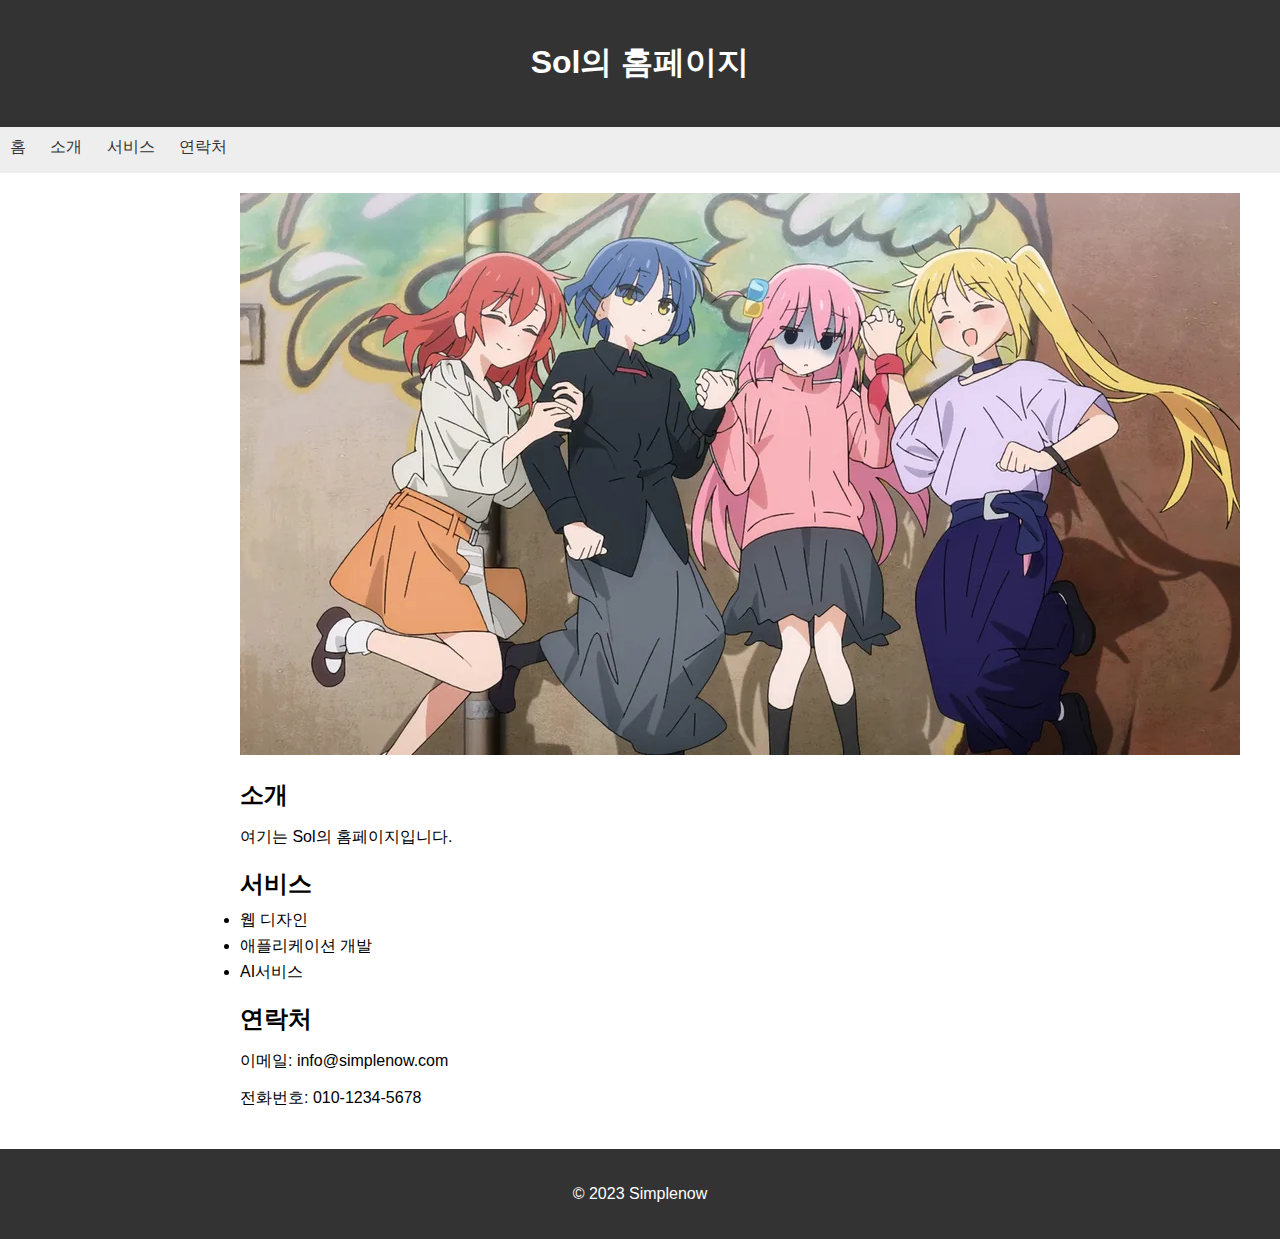
<file: homepage.html>
<!DOCTYPE html>
<html>
<head>
	<title>Sol의 홈페이지</title>
	<link rel="stylesheet" type="text/css" href="style.css">
</head>
<body>
	<header>
		<h1>Sol의 홈페이지</h1>

	</header>
	
	<nav>
		<ul>
			<li><a href="#">홈</a></li>
			<li><a href="#">소개</a></li>
			<li><a href="#">서비스</a></li>
			<li><a href="#">연락처</a></li>
		</ul>
	</nav>
	
	<main>
		<img src="bocchi.webp">
		<section>
			<h2>소개</h2>
			<p>여기는 Sol의 홈페이지입니다.</p>
		</section>
		
		<section>
			<h2>서비스</h2>
			<ul>
				<li>웹 디자인</li>
				<li>애플리케이션 개발</li>
				<li>AI서비스</li>
			</ul>
		</section>
		
		<section>
			<h2>연락처</h2>
			<p>이메일: info@simplenow.com</p>
			<p>전화번호: 010-1234-5678</p>
		</section>
	</main>
	
	<footer>
		<p>&copy; 2023 Simplenow</p>
	</footer>
</body>
</html>
</file>
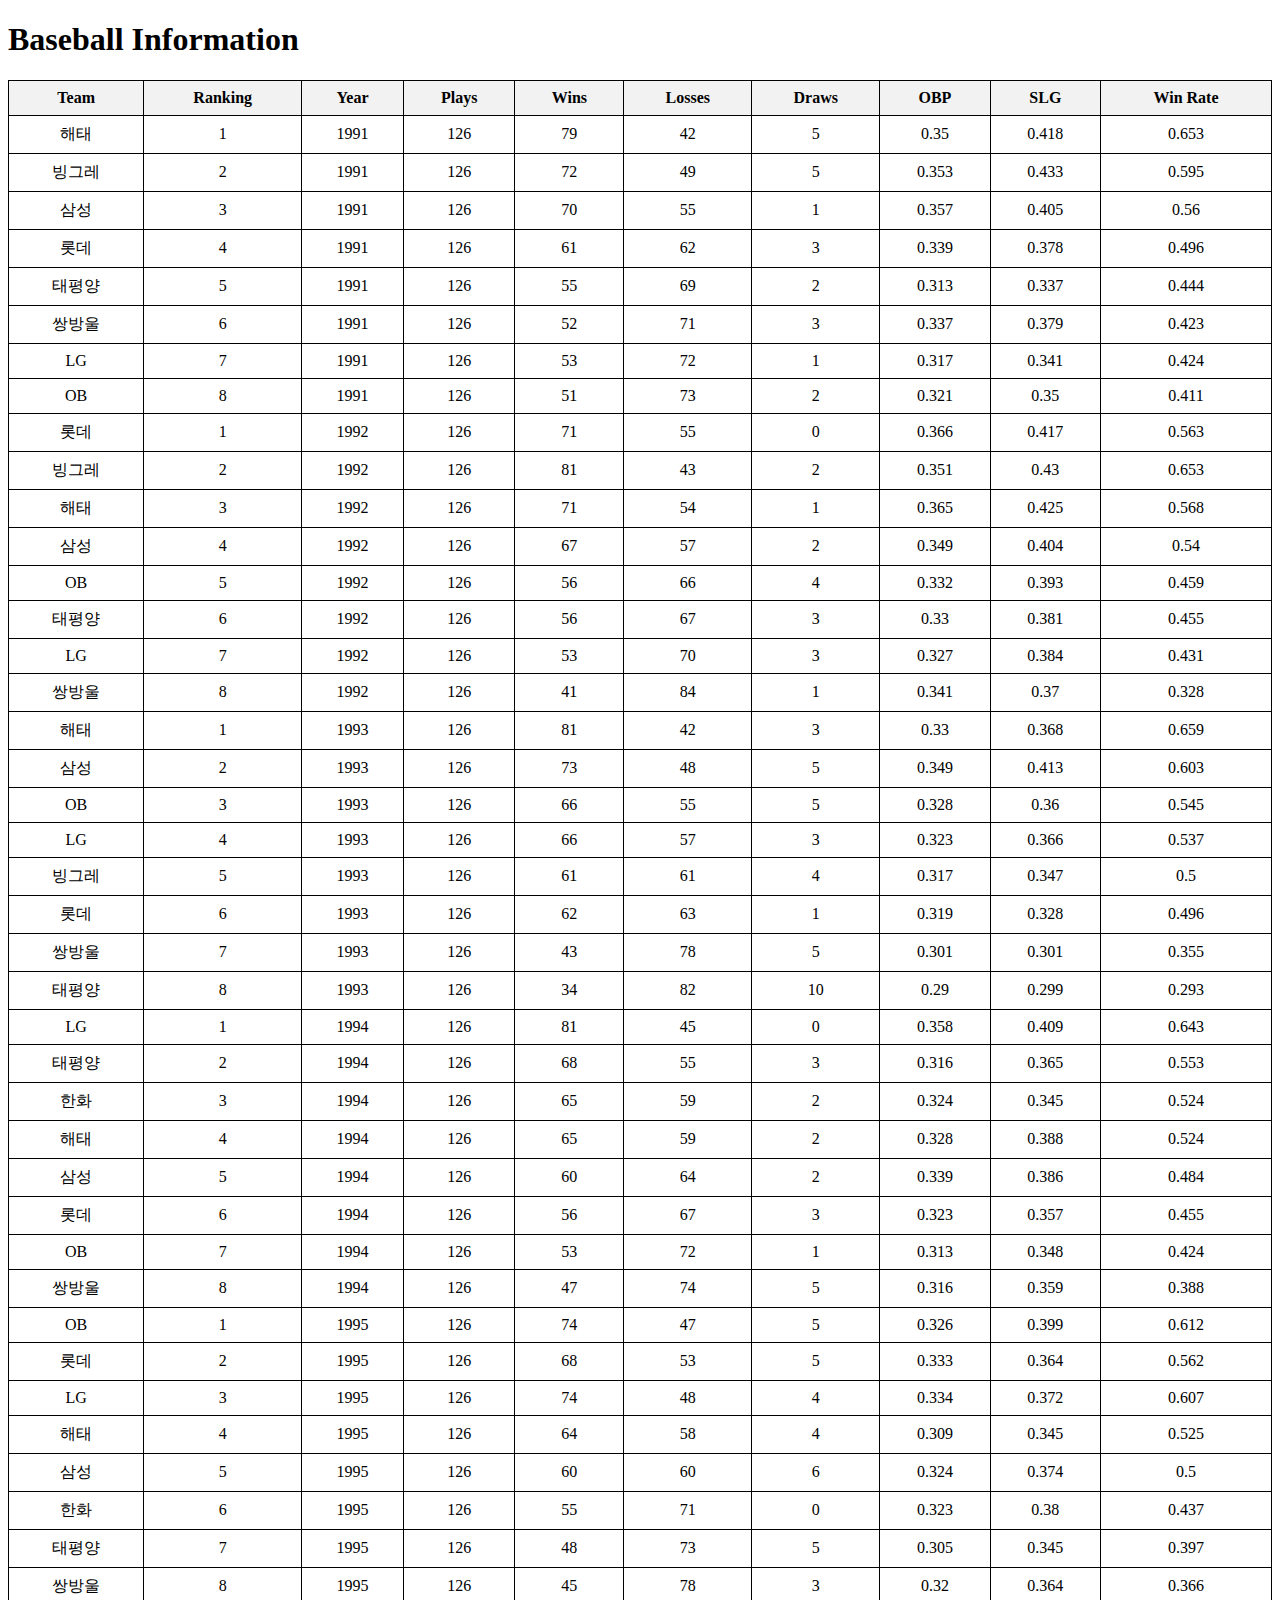
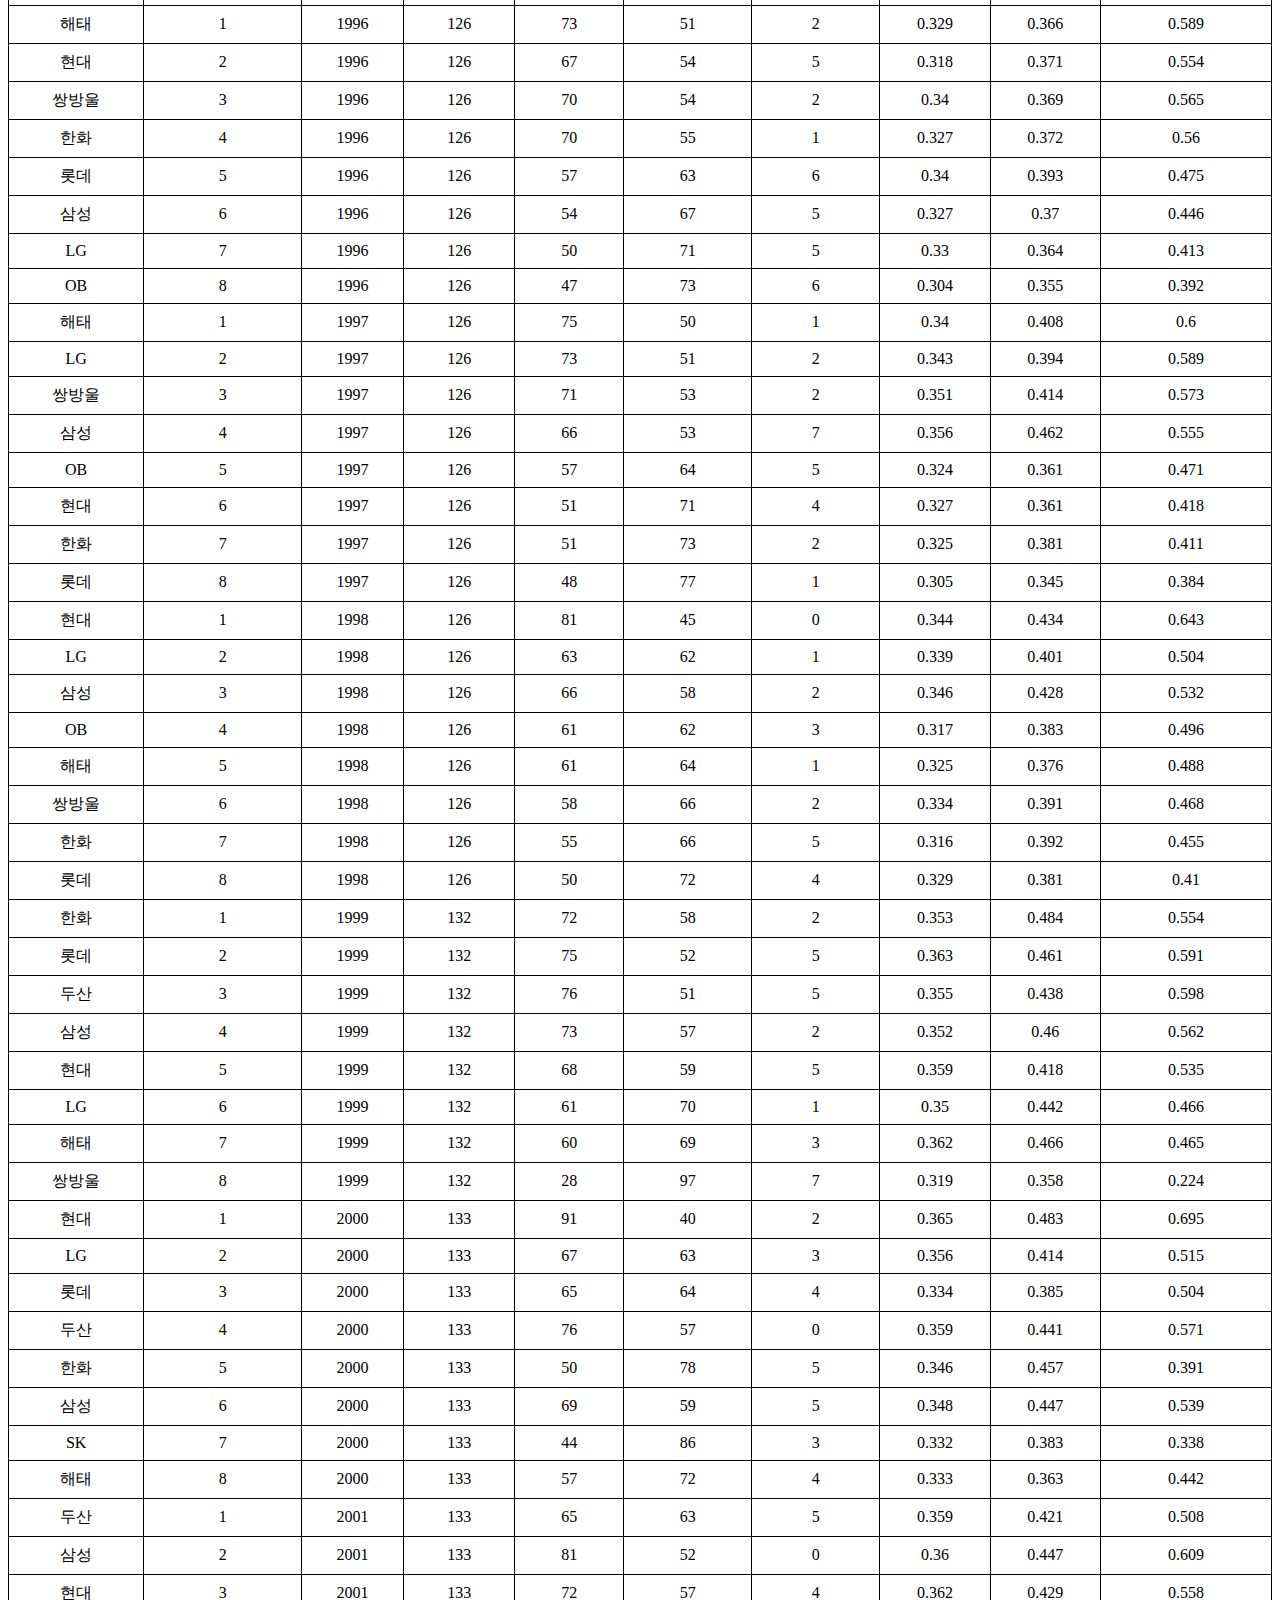
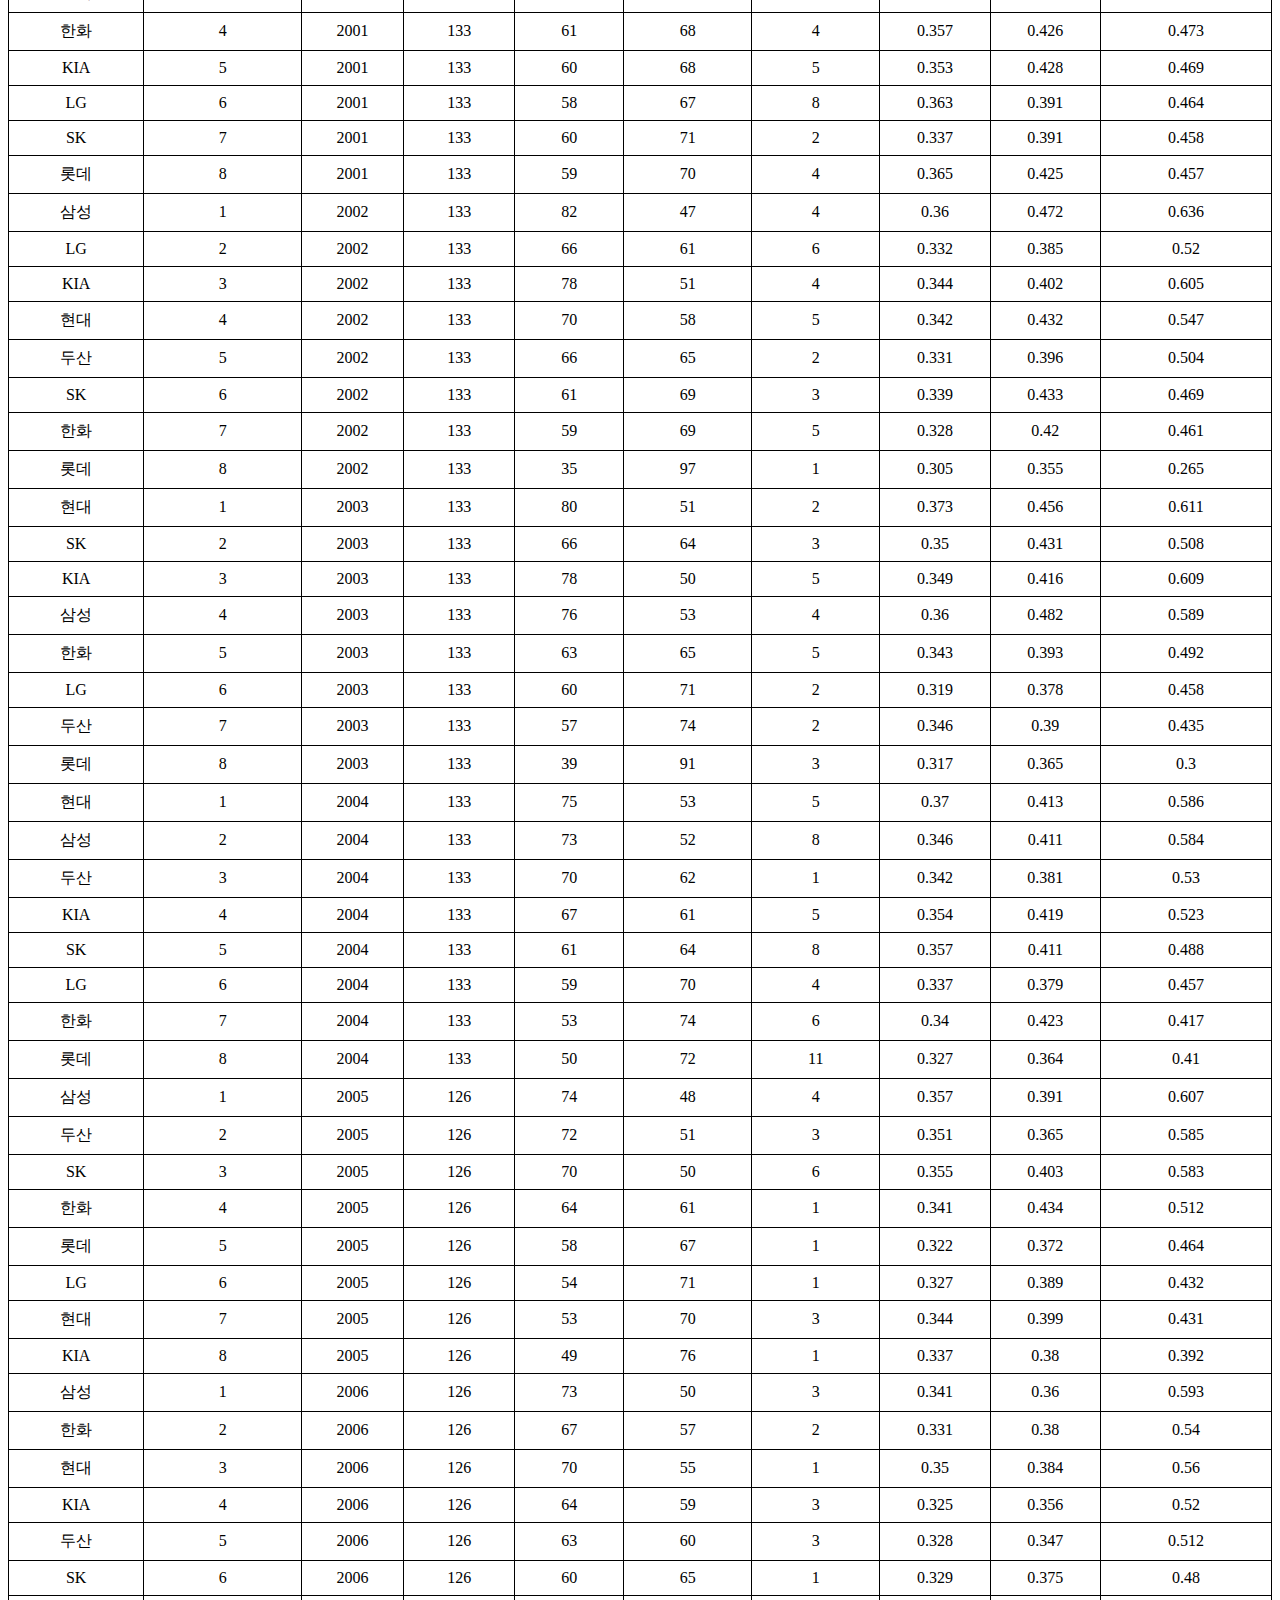
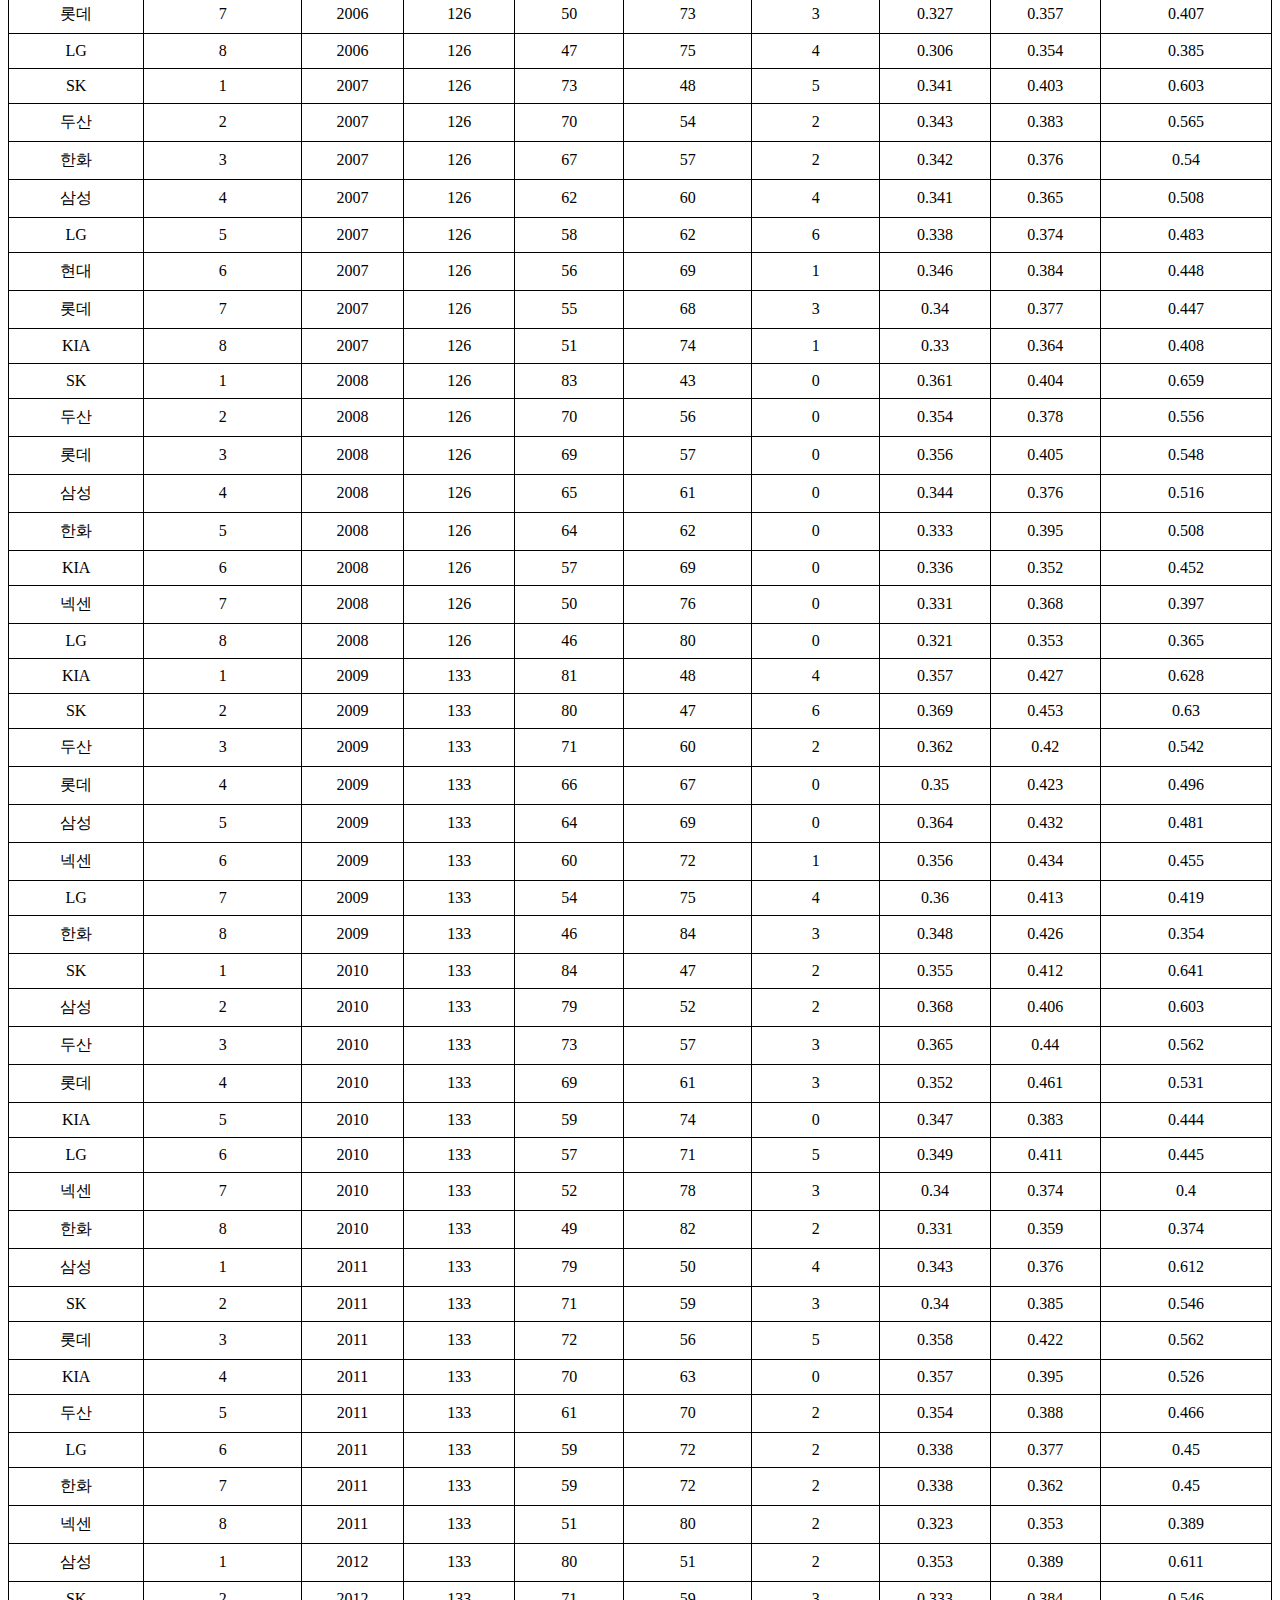
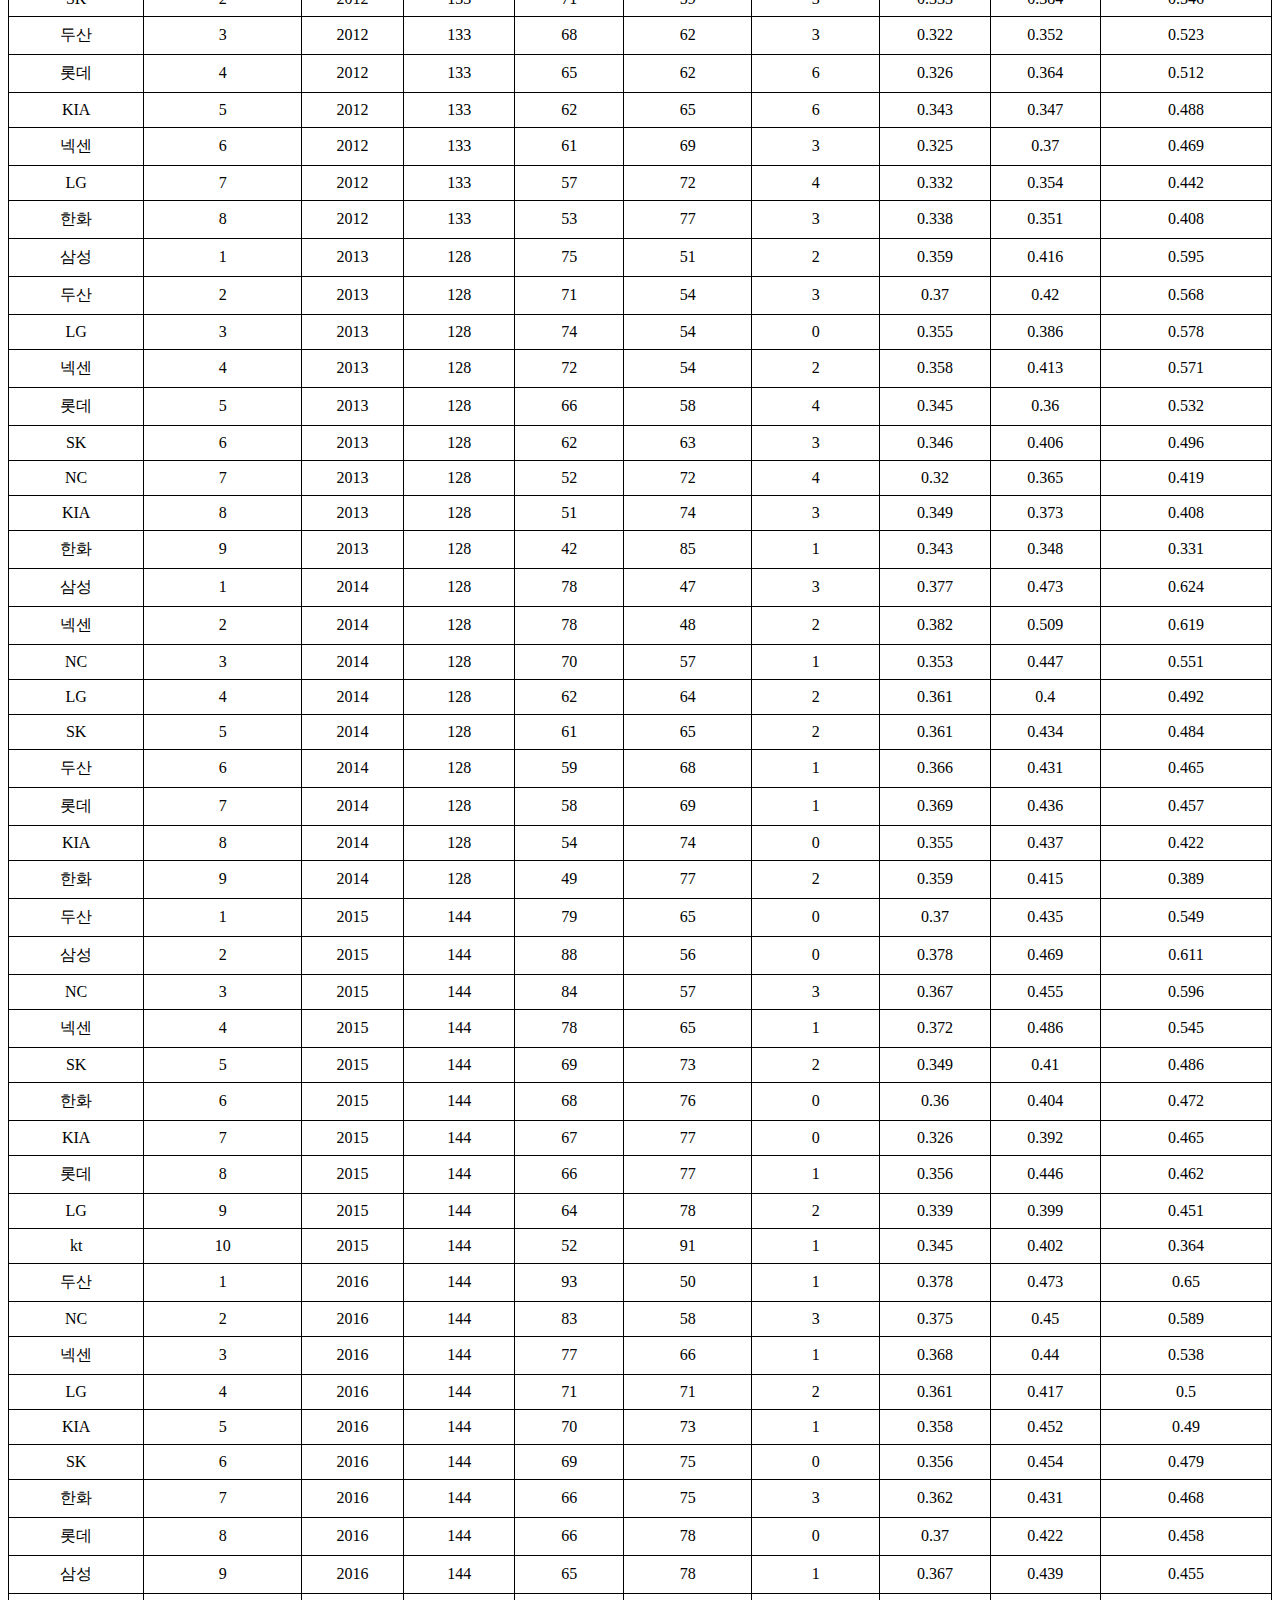
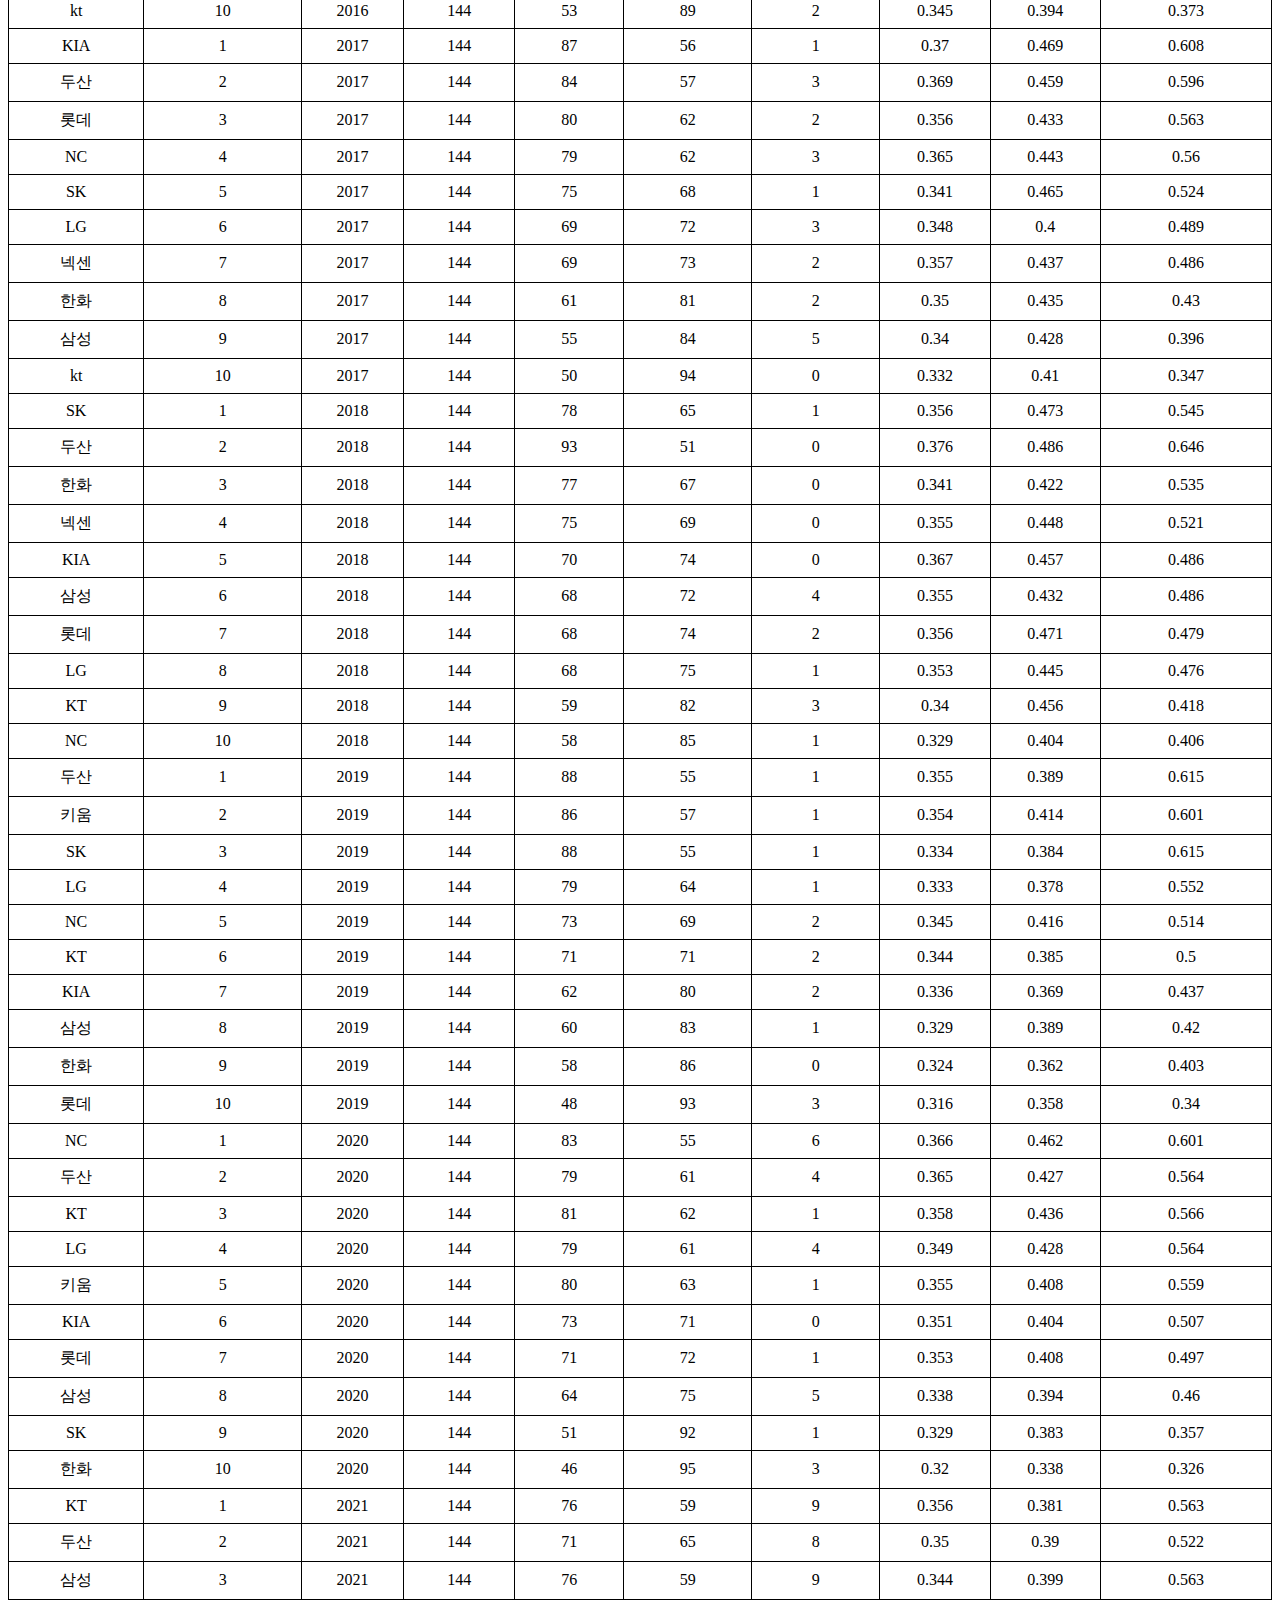
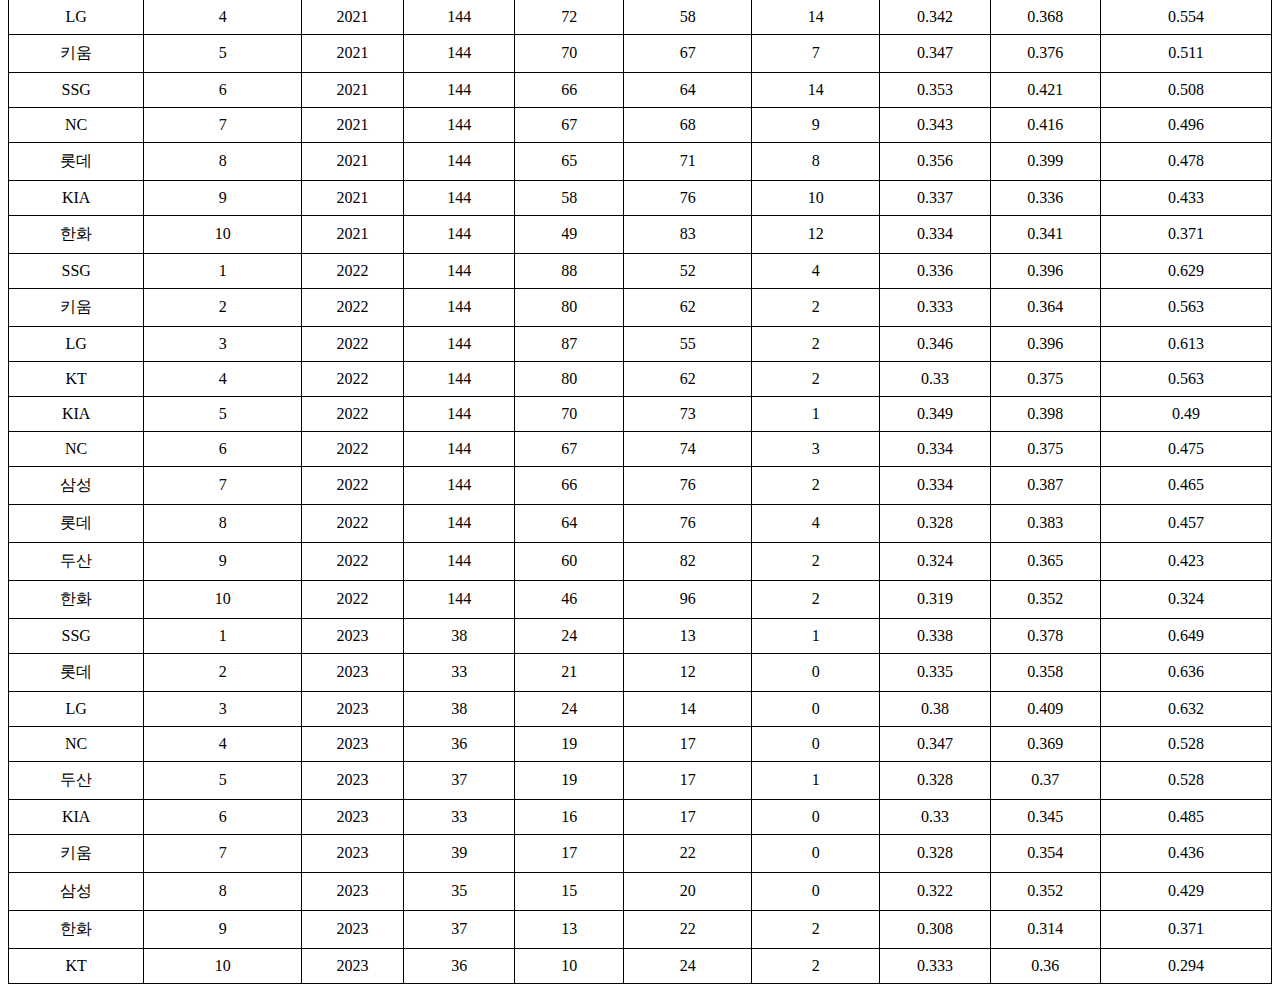
<file: code/baseball/Baseball Information.html>
<!DOCTYPE html>
<!-- saved from url=(0022)http://localhost:5000/ -->
<html><head><meta http-equiv="Content-Type" content="text/html; charset=UTF-8">
    <title>Baseball Information</title>
    <style>
        table {
            border-collapse: collapse;
            width: 100%;
        }
        th, td {
            border: 1px solid black;
            padding: 8px;
            text-align: center;
        }
        th {
            background-color: #f2f2f2;
        }
    </style>
</head>
<body>
    <h1>Baseball Information</h1>
    <table>
        <tbody><tr>
            <th>Team</th>
            <th>Ranking</th>
            <th>Year</th>
            <th>Plays</th>
            <th>Wins</th>
            <th>Losses</th>
            <th>Draws</th>
            <th>OBP</th>
            <th>SLG</th>
            <th>Win Rate</th>
        </tr>
        
        <tr>
            <td>해태</td>
            <td>1</td>
            <td>1991</td>
            <td>126</td>
            <td>79</td>
            <td>42</td>
            <td>5</td>
            <td>0.35</td>
            <td>0.418</td>
            <td>0.653</td>
        </tr>
        
        <tr>
            <td>빙그레</td>
            <td>2</td>
            <td>1991</td>
            <td>126</td>
            <td>72</td>
            <td>49</td>
            <td>5</td>
            <td>0.353</td>
            <td>0.433</td>
            <td>0.595</td>
        </tr>
        
        <tr>
            <td>삼성</td>
            <td>3</td>
            <td>1991</td>
            <td>126</td>
            <td>70</td>
            <td>55</td>
            <td>1</td>
            <td>0.357</td>
            <td>0.405</td>
            <td>0.56</td>
        </tr>
        
        <tr>
            <td>롯데</td>
            <td>4</td>
            <td>1991</td>
            <td>126</td>
            <td>61</td>
            <td>62</td>
            <td>3</td>
            <td>0.339</td>
            <td>0.378</td>
            <td>0.496</td>
        </tr>
        
        <tr>
            <td>태평양</td>
            <td>5</td>
            <td>1991</td>
            <td>126</td>
            <td>55</td>
            <td>69</td>
            <td>2</td>
            <td>0.313</td>
            <td>0.337</td>
            <td>0.444</td>
        </tr>
        
        <tr>
            <td>쌍방울</td>
            <td>6</td>
            <td>1991</td>
            <td>126</td>
            <td>52</td>
            <td>71</td>
            <td>3</td>
            <td>0.337</td>
            <td>0.379</td>
            <td>0.423</td>
        </tr>
        
        <tr>
            <td>LG</td>
            <td>7</td>
            <td>1991</td>
            <td>126</td>
            <td>53</td>
            <td>72</td>
            <td>1</td>
            <td>0.317</td>
            <td>0.341</td>
            <td>0.424</td>
        </tr>
        
        <tr>
            <td>OB</td>
            <td>8</td>
            <td>1991</td>
            <td>126</td>
            <td>51</td>
            <td>73</td>
            <td>2</td>
            <td>0.321</td>
            <td>0.35</td>
            <td>0.411</td>
        </tr>
        
        <tr>
            <td>롯데</td>
            <td>1</td>
            <td>1992</td>
            <td>126</td>
            <td>71</td>
            <td>55</td>
            <td>0</td>
            <td>0.366</td>
            <td>0.417</td>
            <td>0.563</td>
        </tr>
        
        <tr>
            <td>빙그레</td>
            <td>2</td>
            <td>1992</td>
            <td>126</td>
            <td>81</td>
            <td>43</td>
            <td>2</td>
            <td>0.351</td>
            <td>0.43</td>
            <td>0.653</td>
        </tr>
        
        <tr>
            <td>해태</td>
            <td>3</td>
            <td>1992</td>
            <td>126</td>
            <td>71</td>
            <td>54</td>
            <td>1</td>
            <td>0.365</td>
            <td>0.425</td>
            <td>0.568</td>
        </tr>
        
        <tr>
            <td>삼성</td>
            <td>4</td>
            <td>1992</td>
            <td>126</td>
            <td>67</td>
            <td>57</td>
            <td>2</td>
            <td>0.349</td>
            <td>0.404</td>
            <td>0.54</td>
        </tr>
        
        <tr>
            <td>OB</td>
            <td>5</td>
            <td>1992</td>
            <td>126</td>
            <td>56</td>
            <td>66</td>
            <td>4</td>
            <td>0.332</td>
            <td>0.393</td>
            <td>0.459</td>
        </tr>
        
        <tr>
            <td>태평양</td>
            <td>6</td>
            <td>1992</td>
            <td>126</td>
            <td>56</td>
            <td>67</td>
            <td>3</td>
            <td>0.33</td>
            <td>0.381</td>
            <td>0.455</td>
        </tr>
        
        <tr>
            <td>LG</td>
            <td>7</td>
            <td>1992</td>
            <td>126</td>
            <td>53</td>
            <td>70</td>
            <td>3</td>
            <td>0.327</td>
            <td>0.384</td>
            <td>0.431</td>
        </tr>
        
        <tr>
            <td>쌍방울</td>
            <td>8</td>
            <td>1992</td>
            <td>126</td>
            <td>41</td>
            <td>84</td>
            <td>1</td>
            <td>0.341</td>
            <td>0.37</td>
            <td>0.328</td>
        </tr>
        
        <tr>
            <td>해태</td>
            <td>1</td>
            <td>1993</td>
            <td>126</td>
            <td>81</td>
            <td>42</td>
            <td>3</td>
            <td>0.33</td>
            <td>0.368</td>
            <td>0.659</td>
        </tr>
        
        <tr>
            <td>삼성</td>
            <td>2</td>
            <td>1993</td>
            <td>126</td>
            <td>73</td>
            <td>48</td>
            <td>5</td>
            <td>0.349</td>
            <td>0.413</td>
            <td>0.603</td>
        </tr>
        
        <tr>
            <td>OB</td>
            <td>3</td>
            <td>1993</td>
            <td>126</td>
            <td>66</td>
            <td>55</td>
            <td>5</td>
            <td>0.328</td>
            <td>0.36</td>
            <td>0.545</td>
        </tr>
        
        <tr>
            <td>LG</td>
            <td>4</td>
            <td>1993</td>
            <td>126</td>
            <td>66</td>
            <td>57</td>
            <td>3</td>
            <td>0.323</td>
            <td>0.366</td>
            <td>0.537</td>
        </tr>
        
        <tr>
            <td>빙그레</td>
            <td>5</td>
            <td>1993</td>
            <td>126</td>
            <td>61</td>
            <td>61</td>
            <td>4</td>
            <td>0.317</td>
            <td>0.347</td>
            <td>0.5</td>
        </tr>
        
        <tr>
            <td>롯데</td>
            <td>6</td>
            <td>1993</td>
            <td>126</td>
            <td>62</td>
            <td>63</td>
            <td>1</td>
            <td>0.319</td>
            <td>0.328</td>
            <td>0.496</td>
        </tr>
        
        <tr>
            <td>쌍방울</td>
            <td>7</td>
            <td>1993</td>
            <td>126</td>
            <td>43</td>
            <td>78</td>
            <td>5</td>
            <td>0.301</td>
            <td>0.301</td>
            <td>0.355</td>
        </tr>
        
        <tr>
            <td>태평양</td>
            <td>8</td>
            <td>1993</td>
            <td>126</td>
            <td>34</td>
            <td>82</td>
            <td>10</td>
            <td>0.29</td>
            <td>0.299</td>
            <td>0.293</td>
        </tr>
        
        <tr>
            <td>LG</td>
            <td>1</td>
            <td>1994</td>
            <td>126</td>
            <td>81</td>
            <td>45</td>
            <td>0</td>
            <td>0.358</td>
            <td>0.409</td>
            <td>0.643</td>
        </tr>
        
        <tr>
            <td>태평양</td>
            <td>2</td>
            <td>1994</td>
            <td>126</td>
            <td>68</td>
            <td>55</td>
            <td>3</td>
            <td>0.316</td>
            <td>0.365</td>
            <td>0.553</td>
        </tr>
        
        <tr>
            <td>한화</td>
            <td>3</td>
            <td>1994</td>
            <td>126</td>
            <td>65</td>
            <td>59</td>
            <td>2</td>
            <td>0.324</td>
            <td>0.345</td>
            <td>0.524</td>
        </tr>
        
        <tr>
            <td>해태</td>
            <td>4</td>
            <td>1994</td>
            <td>126</td>
            <td>65</td>
            <td>59</td>
            <td>2</td>
            <td>0.328</td>
            <td>0.388</td>
            <td>0.524</td>
        </tr>
        
        <tr>
            <td>삼성</td>
            <td>5</td>
            <td>1994</td>
            <td>126</td>
            <td>60</td>
            <td>64</td>
            <td>2</td>
            <td>0.339</td>
            <td>0.386</td>
            <td>0.484</td>
        </tr>
        
        <tr>
            <td>롯데</td>
            <td>6</td>
            <td>1994</td>
            <td>126</td>
            <td>56</td>
            <td>67</td>
            <td>3</td>
            <td>0.323</td>
            <td>0.357</td>
            <td>0.455</td>
        </tr>
        
        <tr>
            <td>OB</td>
            <td>7</td>
            <td>1994</td>
            <td>126</td>
            <td>53</td>
            <td>72</td>
            <td>1</td>
            <td>0.313</td>
            <td>0.348</td>
            <td>0.424</td>
        </tr>
        
        <tr>
            <td>쌍방울</td>
            <td>8</td>
            <td>1994</td>
            <td>126</td>
            <td>47</td>
            <td>74</td>
            <td>5</td>
            <td>0.316</td>
            <td>0.359</td>
            <td>0.388</td>
        </tr>
        
        <tr>
            <td>OB</td>
            <td>1</td>
            <td>1995</td>
            <td>126</td>
            <td>74</td>
            <td>47</td>
            <td>5</td>
            <td>0.326</td>
            <td>0.399</td>
            <td>0.612</td>
        </tr>
        
        <tr>
            <td>롯데</td>
            <td>2</td>
            <td>1995</td>
            <td>126</td>
            <td>68</td>
            <td>53</td>
            <td>5</td>
            <td>0.333</td>
            <td>0.364</td>
            <td>0.562</td>
        </tr>
        
        <tr>
            <td>LG</td>
            <td>3</td>
            <td>1995</td>
            <td>126</td>
            <td>74</td>
            <td>48</td>
            <td>4</td>
            <td>0.334</td>
            <td>0.372</td>
            <td>0.607</td>
        </tr>
        
        <tr>
            <td>해태</td>
            <td>4</td>
            <td>1995</td>
            <td>126</td>
            <td>64</td>
            <td>58</td>
            <td>4</td>
            <td>0.309</td>
            <td>0.345</td>
            <td>0.525</td>
        </tr>
        
        <tr>
            <td>삼성</td>
            <td>5</td>
            <td>1995</td>
            <td>126</td>
            <td>60</td>
            <td>60</td>
            <td>6</td>
            <td>0.324</td>
            <td>0.374</td>
            <td>0.5</td>
        </tr>
        
        <tr>
            <td>한화</td>
            <td>6</td>
            <td>1995</td>
            <td>126</td>
            <td>55</td>
            <td>71</td>
            <td>0</td>
            <td>0.323</td>
            <td>0.38</td>
            <td>0.437</td>
        </tr>
        
        <tr>
            <td>태평양</td>
            <td>7</td>
            <td>1995</td>
            <td>126</td>
            <td>48</td>
            <td>73</td>
            <td>5</td>
            <td>0.305</td>
            <td>0.345</td>
            <td>0.397</td>
        </tr>
        
        <tr>
            <td>쌍방울</td>
            <td>8</td>
            <td>1995</td>
            <td>126</td>
            <td>45</td>
            <td>78</td>
            <td>3</td>
            <td>0.32</td>
            <td>0.364</td>
            <td>0.366</td>
        </tr>
        
        <tr>
            <td>해태</td>
            <td>1</td>
            <td>1996</td>
            <td>126</td>
            <td>73</td>
            <td>51</td>
            <td>2</td>
            <td>0.329</td>
            <td>0.366</td>
            <td>0.589</td>
        </tr>
        
        <tr>
            <td>현대</td>
            <td>2</td>
            <td>1996</td>
            <td>126</td>
            <td>67</td>
            <td>54</td>
            <td>5</td>
            <td>0.318</td>
            <td>0.371</td>
            <td>0.554</td>
        </tr>
        
        <tr>
            <td>쌍방울</td>
            <td>3</td>
            <td>1996</td>
            <td>126</td>
            <td>70</td>
            <td>54</td>
            <td>2</td>
            <td>0.34</td>
            <td>0.369</td>
            <td>0.565</td>
        </tr>
        
        <tr>
            <td>한화</td>
            <td>4</td>
            <td>1996</td>
            <td>126</td>
            <td>70</td>
            <td>55</td>
            <td>1</td>
            <td>0.327</td>
            <td>0.372</td>
            <td>0.56</td>
        </tr>
        
        <tr>
            <td>롯데</td>
            <td>5</td>
            <td>1996</td>
            <td>126</td>
            <td>57</td>
            <td>63</td>
            <td>6</td>
            <td>0.34</td>
            <td>0.393</td>
            <td>0.475</td>
        </tr>
        
        <tr>
            <td>삼성</td>
            <td>6</td>
            <td>1996</td>
            <td>126</td>
            <td>54</td>
            <td>67</td>
            <td>5</td>
            <td>0.327</td>
            <td>0.37</td>
            <td>0.446</td>
        </tr>
        
        <tr>
            <td>LG</td>
            <td>7</td>
            <td>1996</td>
            <td>126</td>
            <td>50</td>
            <td>71</td>
            <td>5</td>
            <td>0.33</td>
            <td>0.364</td>
            <td>0.413</td>
        </tr>
        
        <tr>
            <td>OB</td>
            <td>8</td>
            <td>1996</td>
            <td>126</td>
            <td>47</td>
            <td>73</td>
            <td>6</td>
            <td>0.304</td>
            <td>0.355</td>
            <td>0.392</td>
        </tr>
        
        <tr>
            <td>해태</td>
            <td>1</td>
            <td>1997</td>
            <td>126</td>
            <td>75</td>
            <td>50</td>
            <td>1</td>
            <td>0.34</td>
            <td>0.408</td>
            <td>0.6</td>
        </tr>
        
        <tr>
            <td>LG</td>
            <td>2</td>
            <td>1997</td>
            <td>126</td>
            <td>73</td>
            <td>51</td>
            <td>2</td>
            <td>0.343</td>
            <td>0.394</td>
            <td>0.589</td>
        </tr>
        
        <tr>
            <td>쌍방울</td>
            <td>3</td>
            <td>1997</td>
            <td>126</td>
            <td>71</td>
            <td>53</td>
            <td>2</td>
            <td>0.351</td>
            <td>0.414</td>
            <td>0.573</td>
        </tr>
        
        <tr>
            <td>삼성</td>
            <td>4</td>
            <td>1997</td>
            <td>126</td>
            <td>66</td>
            <td>53</td>
            <td>7</td>
            <td>0.356</td>
            <td>0.462</td>
            <td>0.555</td>
        </tr>
        
        <tr>
            <td>OB</td>
            <td>5</td>
            <td>1997</td>
            <td>126</td>
            <td>57</td>
            <td>64</td>
            <td>5</td>
            <td>0.324</td>
            <td>0.361</td>
            <td>0.471</td>
        </tr>
        
        <tr>
            <td>현대</td>
            <td>6</td>
            <td>1997</td>
            <td>126</td>
            <td>51</td>
            <td>71</td>
            <td>4</td>
            <td>0.327</td>
            <td>0.361</td>
            <td>0.418</td>
        </tr>
        
        <tr>
            <td>한화</td>
            <td>7</td>
            <td>1997</td>
            <td>126</td>
            <td>51</td>
            <td>73</td>
            <td>2</td>
            <td>0.325</td>
            <td>0.381</td>
            <td>0.411</td>
        </tr>
        
        <tr>
            <td>롯데</td>
            <td>8</td>
            <td>1997</td>
            <td>126</td>
            <td>48</td>
            <td>77</td>
            <td>1</td>
            <td>0.305</td>
            <td>0.345</td>
            <td>0.384</td>
        </tr>
        
        <tr>
            <td>현대</td>
            <td>1</td>
            <td>1998</td>
            <td>126</td>
            <td>81</td>
            <td>45</td>
            <td>0</td>
            <td>0.344</td>
            <td>0.434</td>
            <td>0.643</td>
        </tr>
        
        <tr>
            <td>LG</td>
            <td>2</td>
            <td>1998</td>
            <td>126</td>
            <td>63</td>
            <td>62</td>
            <td>1</td>
            <td>0.339</td>
            <td>0.401</td>
            <td>0.504</td>
        </tr>
        
        <tr>
            <td>삼성</td>
            <td>3</td>
            <td>1998</td>
            <td>126</td>
            <td>66</td>
            <td>58</td>
            <td>2</td>
            <td>0.346</td>
            <td>0.428</td>
            <td>0.532</td>
        </tr>
        
        <tr>
            <td>OB</td>
            <td>4</td>
            <td>1998</td>
            <td>126</td>
            <td>61</td>
            <td>62</td>
            <td>3</td>
            <td>0.317</td>
            <td>0.383</td>
            <td>0.496</td>
        </tr>
        
        <tr>
            <td>해태</td>
            <td>5</td>
            <td>1998</td>
            <td>126</td>
            <td>61</td>
            <td>64</td>
            <td>1</td>
            <td>0.325</td>
            <td>0.376</td>
            <td>0.488</td>
        </tr>
        
        <tr>
            <td>쌍방울</td>
            <td>6</td>
            <td>1998</td>
            <td>126</td>
            <td>58</td>
            <td>66</td>
            <td>2</td>
            <td>0.334</td>
            <td>0.391</td>
            <td>0.468</td>
        </tr>
        
        <tr>
            <td>한화</td>
            <td>7</td>
            <td>1998</td>
            <td>126</td>
            <td>55</td>
            <td>66</td>
            <td>5</td>
            <td>0.316</td>
            <td>0.392</td>
            <td>0.455</td>
        </tr>
        
        <tr>
            <td>롯데</td>
            <td>8</td>
            <td>1998</td>
            <td>126</td>
            <td>50</td>
            <td>72</td>
            <td>4</td>
            <td>0.329</td>
            <td>0.381</td>
            <td>0.41</td>
        </tr>
        
        <tr>
            <td>한화</td>
            <td>1</td>
            <td>1999</td>
            <td>132</td>
            <td>72</td>
            <td>58</td>
            <td>2</td>
            <td>0.353</td>
            <td>0.484</td>
            <td>0.554</td>
        </tr>
        
        <tr>
            <td>롯데</td>
            <td>2</td>
            <td>1999</td>
            <td>132</td>
            <td>75</td>
            <td>52</td>
            <td>5</td>
            <td>0.363</td>
            <td>0.461</td>
            <td>0.591</td>
        </tr>
        
        <tr>
            <td>두산</td>
            <td>3</td>
            <td>1999</td>
            <td>132</td>
            <td>76</td>
            <td>51</td>
            <td>5</td>
            <td>0.355</td>
            <td>0.438</td>
            <td>0.598</td>
        </tr>
        
        <tr>
            <td>삼성</td>
            <td>4</td>
            <td>1999</td>
            <td>132</td>
            <td>73</td>
            <td>57</td>
            <td>2</td>
            <td>0.352</td>
            <td>0.46</td>
            <td>0.562</td>
        </tr>
        
        <tr>
            <td>현대</td>
            <td>5</td>
            <td>1999</td>
            <td>132</td>
            <td>68</td>
            <td>59</td>
            <td>5</td>
            <td>0.359</td>
            <td>0.418</td>
            <td>0.535</td>
        </tr>
        
        <tr>
            <td>LG</td>
            <td>6</td>
            <td>1999</td>
            <td>132</td>
            <td>61</td>
            <td>70</td>
            <td>1</td>
            <td>0.35</td>
            <td>0.442</td>
            <td>0.466</td>
        </tr>
        
        <tr>
            <td>해태</td>
            <td>7</td>
            <td>1999</td>
            <td>132</td>
            <td>60</td>
            <td>69</td>
            <td>3</td>
            <td>0.362</td>
            <td>0.466</td>
            <td>0.465</td>
        </tr>
        
        <tr>
            <td>쌍방울</td>
            <td>8</td>
            <td>1999</td>
            <td>132</td>
            <td>28</td>
            <td>97</td>
            <td>7</td>
            <td>0.319</td>
            <td>0.358</td>
            <td>0.224</td>
        </tr>
        
        <tr>
            <td>현대</td>
            <td>1</td>
            <td>2000</td>
            <td>133</td>
            <td>91</td>
            <td>40</td>
            <td>2</td>
            <td>0.365</td>
            <td>0.483</td>
            <td>0.695</td>
        </tr>
        
        <tr>
            <td>LG</td>
            <td>2</td>
            <td>2000</td>
            <td>133</td>
            <td>67</td>
            <td>63</td>
            <td>3</td>
            <td>0.356</td>
            <td>0.414</td>
            <td>0.515</td>
        </tr>
        
        <tr>
            <td>롯데</td>
            <td>3</td>
            <td>2000</td>
            <td>133</td>
            <td>65</td>
            <td>64</td>
            <td>4</td>
            <td>0.334</td>
            <td>0.385</td>
            <td>0.504</td>
        </tr>
        
        <tr>
            <td>두산</td>
            <td>4</td>
            <td>2000</td>
            <td>133</td>
            <td>76</td>
            <td>57</td>
            <td>0</td>
            <td>0.359</td>
            <td>0.441</td>
            <td>0.571</td>
        </tr>
        
        <tr>
            <td>한화</td>
            <td>5</td>
            <td>2000</td>
            <td>133</td>
            <td>50</td>
            <td>78</td>
            <td>5</td>
            <td>0.346</td>
            <td>0.457</td>
            <td>0.391</td>
        </tr>
        
        <tr>
            <td>삼성</td>
            <td>6</td>
            <td>2000</td>
            <td>133</td>
            <td>69</td>
            <td>59</td>
            <td>5</td>
            <td>0.348</td>
            <td>0.447</td>
            <td>0.539</td>
        </tr>
        
        <tr>
            <td>SK</td>
            <td>7</td>
            <td>2000</td>
            <td>133</td>
            <td>44</td>
            <td>86</td>
            <td>3</td>
            <td>0.332</td>
            <td>0.383</td>
            <td>0.338</td>
        </tr>
        
        <tr>
            <td>해태</td>
            <td>8</td>
            <td>2000</td>
            <td>133</td>
            <td>57</td>
            <td>72</td>
            <td>4</td>
            <td>0.333</td>
            <td>0.363</td>
            <td>0.442</td>
        </tr>
        
        <tr>
            <td>두산</td>
            <td>1</td>
            <td>2001</td>
            <td>133</td>
            <td>65</td>
            <td>63</td>
            <td>5</td>
            <td>0.359</td>
            <td>0.421</td>
            <td>0.508</td>
        </tr>
        
        <tr>
            <td>삼성</td>
            <td>2</td>
            <td>2001</td>
            <td>133</td>
            <td>81</td>
            <td>52</td>
            <td>0</td>
            <td>0.36</td>
            <td>0.447</td>
            <td>0.609</td>
        </tr>
        
        <tr>
            <td>현대</td>
            <td>3</td>
            <td>2001</td>
            <td>133</td>
            <td>72</td>
            <td>57</td>
            <td>4</td>
            <td>0.362</td>
            <td>0.429</td>
            <td>0.558</td>
        </tr>
        
        <tr>
            <td>한화</td>
            <td>4</td>
            <td>2001</td>
            <td>133</td>
            <td>61</td>
            <td>68</td>
            <td>4</td>
            <td>0.357</td>
            <td>0.426</td>
            <td>0.473</td>
        </tr>
        
        <tr>
            <td>KIA</td>
            <td>5</td>
            <td>2001</td>
            <td>133</td>
            <td>60</td>
            <td>68</td>
            <td>5</td>
            <td>0.353</td>
            <td>0.428</td>
            <td>0.469</td>
        </tr>
        
        <tr>
            <td>LG</td>
            <td>6</td>
            <td>2001</td>
            <td>133</td>
            <td>58</td>
            <td>67</td>
            <td>8</td>
            <td>0.363</td>
            <td>0.391</td>
            <td>0.464</td>
        </tr>
        
        <tr>
            <td>SK</td>
            <td>7</td>
            <td>2001</td>
            <td>133</td>
            <td>60</td>
            <td>71</td>
            <td>2</td>
            <td>0.337</td>
            <td>0.391</td>
            <td>0.458</td>
        </tr>
        
        <tr>
            <td>롯데</td>
            <td>8</td>
            <td>2001</td>
            <td>133</td>
            <td>59</td>
            <td>70</td>
            <td>4</td>
            <td>0.365</td>
            <td>0.425</td>
            <td>0.457</td>
        </tr>
        
        <tr>
            <td>삼성</td>
            <td>1</td>
            <td>2002</td>
            <td>133</td>
            <td>82</td>
            <td>47</td>
            <td>4</td>
            <td>0.36</td>
            <td>0.472</td>
            <td>0.636</td>
        </tr>
        
        <tr>
            <td>LG</td>
            <td>2</td>
            <td>2002</td>
            <td>133</td>
            <td>66</td>
            <td>61</td>
            <td>6</td>
            <td>0.332</td>
            <td>0.385</td>
            <td>0.52</td>
        </tr>
        
        <tr>
            <td>KIA</td>
            <td>3</td>
            <td>2002</td>
            <td>133</td>
            <td>78</td>
            <td>51</td>
            <td>4</td>
            <td>0.344</td>
            <td>0.402</td>
            <td>0.605</td>
        </tr>
        
        <tr>
            <td>현대</td>
            <td>4</td>
            <td>2002</td>
            <td>133</td>
            <td>70</td>
            <td>58</td>
            <td>5</td>
            <td>0.342</td>
            <td>0.432</td>
            <td>0.547</td>
        </tr>
        
        <tr>
            <td>두산</td>
            <td>5</td>
            <td>2002</td>
            <td>133</td>
            <td>66</td>
            <td>65</td>
            <td>2</td>
            <td>0.331</td>
            <td>0.396</td>
            <td>0.504</td>
        </tr>
        
        <tr>
            <td>SK</td>
            <td>6</td>
            <td>2002</td>
            <td>133</td>
            <td>61</td>
            <td>69</td>
            <td>3</td>
            <td>0.339</td>
            <td>0.433</td>
            <td>0.469</td>
        </tr>
        
        <tr>
            <td>한화</td>
            <td>7</td>
            <td>2002</td>
            <td>133</td>
            <td>59</td>
            <td>69</td>
            <td>5</td>
            <td>0.328</td>
            <td>0.42</td>
            <td>0.461</td>
        </tr>
        
        <tr>
            <td>롯데</td>
            <td>8</td>
            <td>2002</td>
            <td>133</td>
            <td>35</td>
            <td>97</td>
            <td>1</td>
            <td>0.305</td>
            <td>0.355</td>
            <td>0.265</td>
        </tr>
        
        <tr>
            <td>현대</td>
            <td>1</td>
            <td>2003</td>
            <td>133</td>
            <td>80</td>
            <td>51</td>
            <td>2</td>
            <td>0.373</td>
            <td>0.456</td>
            <td>0.611</td>
        </tr>
        
        <tr>
            <td>SK</td>
            <td>2</td>
            <td>2003</td>
            <td>133</td>
            <td>66</td>
            <td>64</td>
            <td>3</td>
            <td>0.35</td>
            <td>0.431</td>
            <td>0.508</td>
        </tr>
        
        <tr>
            <td>KIA</td>
            <td>3</td>
            <td>2003</td>
            <td>133</td>
            <td>78</td>
            <td>50</td>
            <td>5</td>
            <td>0.349</td>
            <td>0.416</td>
            <td>0.609</td>
        </tr>
        
        <tr>
            <td>삼성</td>
            <td>4</td>
            <td>2003</td>
            <td>133</td>
            <td>76</td>
            <td>53</td>
            <td>4</td>
            <td>0.36</td>
            <td>0.482</td>
            <td>0.589</td>
        </tr>
        
        <tr>
            <td>한화</td>
            <td>5</td>
            <td>2003</td>
            <td>133</td>
            <td>63</td>
            <td>65</td>
            <td>5</td>
            <td>0.343</td>
            <td>0.393</td>
            <td>0.492</td>
        </tr>
        
        <tr>
            <td>LG</td>
            <td>6</td>
            <td>2003</td>
            <td>133</td>
            <td>60</td>
            <td>71</td>
            <td>2</td>
            <td>0.319</td>
            <td>0.378</td>
            <td>0.458</td>
        </tr>
        
        <tr>
            <td>두산</td>
            <td>7</td>
            <td>2003</td>
            <td>133</td>
            <td>57</td>
            <td>74</td>
            <td>2</td>
            <td>0.346</td>
            <td>0.39</td>
            <td>0.435</td>
        </tr>
        
        <tr>
            <td>롯데</td>
            <td>8</td>
            <td>2003</td>
            <td>133</td>
            <td>39</td>
            <td>91</td>
            <td>3</td>
            <td>0.317</td>
            <td>0.365</td>
            <td>0.3</td>
        </tr>
        
        <tr>
            <td>현대</td>
            <td>1</td>
            <td>2004</td>
            <td>133</td>
            <td>75</td>
            <td>53</td>
            <td>5</td>
            <td>0.37</td>
            <td>0.413</td>
            <td>0.586</td>
        </tr>
        
        <tr>
            <td>삼성</td>
            <td>2</td>
            <td>2004</td>
            <td>133</td>
            <td>73</td>
            <td>52</td>
            <td>8</td>
            <td>0.346</td>
            <td>0.411</td>
            <td>0.584</td>
        </tr>
        
        <tr>
            <td>두산</td>
            <td>3</td>
            <td>2004</td>
            <td>133</td>
            <td>70</td>
            <td>62</td>
            <td>1</td>
            <td>0.342</td>
            <td>0.381</td>
            <td>0.53</td>
        </tr>
        
        <tr>
            <td>KIA</td>
            <td>4</td>
            <td>2004</td>
            <td>133</td>
            <td>67</td>
            <td>61</td>
            <td>5</td>
            <td>0.354</td>
            <td>0.419</td>
            <td>0.523</td>
        </tr>
        
        <tr>
            <td>SK</td>
            <td>5</td>
            <td>2004</td>
            <td>133</td>
            <td>61</td>
            <td>64</td>
            <td>8</td>
            <td>0.357</td>
            <td>0.411</td>
            <td>0.488</td>
        </tr>
        
        <tr>
            <td>LG</td>
            <td>6</td>
            <td>2004</td>
            <td>133</td>
            <td>59</td>
            <td>70</td>
            <td>4</td>
            <td>0.337</td>
            <td>0.379</td>
            <td>0.457</td>
        </tr>
        
        <tr>
            <td>한화</td>
            <td>7</td>
            <td>2004</td>
            <td>133</td>
            <td>53</td>
            <td>74</td>
            <td>6</td>
            <td>0.34</td>
            <td>0.423</td>
            <td>0.417</td>
        </tr>
        
        <tr>
            <td>롯데</td>
            <td>8</td>
            <td>2004</td>
            <td>133</td>
            <td>50</td>
            <td>72</td>
            <td>11</td>
            <td>0.327</td>
            <td>0.364</td>
            <td>0.41</td>
        </tr>
        
        <tr>
            <td>삼성</td>
            <td>1</td>
            <td>2005</td>
            <td>126</td>
            <td>74</td>
            <td>48</td>
            <td>4</td>
            <td>0.357</td>
            <td>0.391</td>
            <td>0.607</td>
        </tr>
        
        <tr>
            <td>두산</td>
            <td>2</td>
            <td>2005</td>
            <td>126</td>
            <td>72</td>
            <td>51</td>
            <td>3</td>
            <td>0.351</td>
            <td>0.365</td>
            <td>0.585</td>
        </tr>
        
        <tr>
            <td>SK</td>
            <td>3</td>
            <td>2005</td>
            <td>126</td>
            <td>70</td>
            <td>50</td>
            <td>6</td>
            <td>0.355</td>
            <td>0.403</td>
            <td>0.583</td>
        </tr>
        
        <tr>
            <td>한화</td>
            <td>4</td>
            <td>2005</td>
            <td>126</td>
            <td>64</td>
            <td>61</td>
            <td>1</td>
            <td>0.341</td>
            <td>0.434</td>
            <td>0.512</td>
        </tr>
        
        <tr>
            <td>롯데</td>
            <td>5</td>
            <td>2005</td>
            <td>126</td>
            <td>58</td>
            <td>67</td>
            <td>1</td>
            <td>0.322</td>
            <td>0.372</td>
            <td>0.464</td>
        </tr>
        
        <tr>
            <td>LG</td>
            <td>6</td>
            <td>2005</td>
            <td>126</td>
            <td>54</td>
            <td>71</td>
            <td>1</td>
            <td>0.327</td>
            <td>0.389</td>
            <td>0.432</td>
        </tr>
        
        <tr>
            <td>현대</td>
            <td>7</td>
            <td>2005</td>
            <td>126</td>
            <td>53</td>
            <td>70</td>
            <td>3</td>
            <td>0.344</td>
            <td>0.399</td>
            <td>0.431</td>
        </tr>
        
        <tr>
            <td>KIA</td>
            <td>8</td>
            <td>2005</td>
            <td>126</td>
            <td>49</td>
            <td>76</td>
            <td>1</td>
            <td>0.337</td>
            <td>0.38</td>
            <td>0.392</td>
        </tr>
        
        <tr>
            <td>삼성</td>
            <td>1</td>
            <td>2006</td>
            <td>126</td>
            <td>73</td>
            <td>50</td>
            <td>3</td>
            <td>0.341</td>
            <td>0.36</td>
            <td>0.593</td>
        </tr>
        
        <tr>
            <td>한화</td>
            <td>2</td>
            <td>2006</td>
            <td>126</td>
            <td>67</td>
            <td>57</td>
            <td>2</td>
            <td>0.331</td>
            <td>0.38</td>
            <td>0.54</td>
        </tr>
        
        <tr>
            <td>현대</td>
            <td>3</td>
            <td>2006</td>
            <td>126</td>
            <td>70</td>
            <td>55</td>
            <td>1</td>
            <td>0.35</td>
            <td>0.384</td>
            <td>0.56</td>
        </tr>
        
        <tr>
            <td>KIA</td>
            <td>4</td>
            <td>2006</td>
            <td>126</td>
            <td>64</td>
            <td>59</td>
            <td>3</td>
            <td>0.325</td>
            <td>0.356</td>
            <td>0.52</td>
        </tr>
        
        <tr>
            <td>두산</td>
            <td>5</td>
            <td>2006</td>
            <td>126</td>
            <td>63</td>
            <td>60</td>
            <td>3</td>
            <td>0.328</td>
            <td>0.347</td>
            <td>0.512</td>
        </tr>
        
        <tr>
            <td>SK</td>
            <td>6</td>
            <td>2006</td>
            <td>126</td>
            <td>60</td>
            <td>65</td>
            <td>1</td>
            <td>0.329</td>
            <td>0.375</td>
            <td>0.48</td>
        </tr>
        
        <tr>
            <td>롯데</td>
            <td>7</td>
            <td>2006</td>
            <td>126</td>
            <td>50</td>
            <td>73</td>
            <td>3</td>
            <td>0.327</td>
            <td>0.357</td>
            <td>0.407</td>
        </tr>
        
        <tr>
            <td>LG</td>
            <td>8</td>
            <td>2006</td>
            <td>126</td>
            <td>47</td>
            <td>75</td>
            <td>4</td>
            <td>0.306</td>
            <td>0.354</td>
            <td>0.385</td>
        </tr>
        
        <tr>
            <td>SK</td>
            <td>1</td>
            <td>2007</td>
            <td>126</td>
            <td>73</td>
            <td>48</td>
            <td>5</td>
            <td>0.341</td>
            <td>0.403</td>
            <td>0.603</td>
        </tr>
        
        <tr>
            <td>두산</td>
            <td>2</td>
            <td>2007</td>
            <td>126</td>
            <td>70</td>
            <td>54</td>
            <td>2</td>
            <td>0.343</td>
            <td>0.383</td>
            <td>0.565</td>
        </tr>
        
        <tr>
            <td>한화</td>
            <td>3</td>
            <td>2007</td>
            <td>126</td>
            <td>67</td>
            <td>57</td>
            <td>2</td>
            <td>0.342</td>
            <td>0.376</td>
            <td>0.54</td>
        </tr>
        
        <tr>
            <td>삼성</td>
            <td>4</td>
            <td>2007</td>
            <td>126</td>
            <td>62</td>
            <td>60</td>
            <td>4</td>
            <td>0.341</td>
            <td>0.365</td>
            <td>0.508</td>
        </tr>
        
        <tr>
            <td>LG</td>
            <td>5</td>
            <td>2007</td>
            <td>126</td>
            <td>58</td>
            <td>62</td>
            <td>6</td>
            <td>0.338</td>
            <td>0.374</td>
            <td>0.483</td>
        </tr>
        
        <tr>
            <td>현대</td>
            <td>6</td>
            <td>2007</td>
            <td>126</td>
            <td>56</td>
            <td>69</td>
            <td>1</td>
            <td>0.346</td>
            <td>0.384</td>
            <td>0.448</td>
        </tr>
        
        <tr>
            <td>롯데</td>
            <td>7</td>
            <td>2007</td>
            <td>126</td>
            <td>55</td>
            <td>68</td>
            <td>3</td>
            <td>0.34</td>
            <td>0.377</td>
            <td>0.447</td>
        </tr>
        
        <tr>
            <td>KIA</td>
            <td>8</td>
            <td>2007</td>
            <td>126</td>
            <td>51</td>
            <td>74</td>
            <td>1</td>
            <td>0.33</td>
            <td>0.364</td>
            <td>0.408</td>
        </tr>
        
        <tr>
            <td>SK</td>
            <td>1</td>
            <td>2008</td>
            <td>126</td>
            <td>83</td>
            <td>43</td>
            <td>0</td>
            <td>0.361</td>
            <td>0.404</td>
            <td>0.659</td>
        </tr>
        
        <tr>
            <td>두산</td>
            <td>2</td>
            <td>2008</td>
            <td>126</td>
            <td>70</td>
            <td>56</td>
            <td>0</td>
            <td>0.354</td>
            <td>0.378</td>
            <td>0.556</td>
        </tr>
        
        <tr>
            <td>롯데</td>
            <td>3</td>
            <td>2008</td>
            <td>126</td>
            <td>69</td>
            <td>57</td>
            <td>0</td>
            <td>0.356</td>
            <td>0.405</td>
            <td>0.548</td>
        </tr>
        
        <tr>
            <td>삼성</td>
            <td>4</td>
            <td>2008</td>
            <td>126</td>
            <td>65</td>
            <td>61</td>
            <td>0</td>
            <td>0.344</td>
            <td>0.376</td>
            <td>0.516</td>
        </tr>
        
        <tr>
            <td>한화</td>
            <td>5</td>
            <td>2008</td>
            <td>126</td>
            <td>64</td>
            <td>62</td>
            <td>0</td>
            <td>0.333</td>
            <td>0.395</td>
            <td>0.508</td>
        </tr>
        
        <tr>
            <td>KIA</td>
            <td>6</td>
            <td>2008</td>
            <td>126</td>
            <td>57</td>
            <td>69</td>
            <td>0</td>
            <td>0.336</td>
            <td>0.352</td>
            <td>0.452</td>
        </tr>
        
        <tr>
            <td>넥센</td>
            <td>7</td>
            <td>2008</td>
            <td>126</td>
            <td>50</td>
            <td>76</td>
            <td>0</td>
            <td>0.331</td>
            <td>0.368</td>
            <td>0.397</td>
        </tr>
        
        <tr>
            <td>LG</td>
            <td>8</td>
            <td>2008</td>
            <td>126</td>
            <td>46</td>
            <td>80</td>
            <td>0</td>
            <td>0.321</td>
            <td>0.353</td>
            <td>0.365</td>
        </tr>
        
        <tr>
            <td>KIA</td>
            <td>1</td>
            <td>2009</td>
            <td>133</td>
            <td>81</td>
            <td>48</td>
            <td>4</td>
            <td>0.357</td>
            <td>0.427</td>
            <td>0.628</td>
        </tr>
        
        <tr>
            <td>SK</td>
            <td>2</td>
            <td>2009</td>
            <td>133</td>
            <td>80</td>
            <td>47</td>
            <td>6</td>
            <td>0.369</td>
            <td>0.453</td>
            <td>0.63</td>
        </tr>
        
        <tr>
            <td>두산</td>
            <td>3</td>
            <td>2009</td>
            <td>133</td>
            <td>71</td>
            <td>60</td>
            <td>2</td>
            <td>0.362</td>
            <td>0.42</td>
            <td>0.542</td>
        </tr>
        
        <tr>
            <td>롯데</td>
            <td>4</td>
            <td>2009</td>
            <td>133</td>
            <td>66</td>
            <td>67</td>
            <td>0</td>
            <td>0.35</td>
            <td>0.423</td>
            <td>0.496</td>
        </tr>
        
        <tr>
            <td>삼성</td>
            <td>5</td>
            <td>2009</td>
            <td>133</td>
            <td>64</td>
            <td>69</td>
            <td>0</td>
            <td>0.364</td>
            <td>0.432</td>
            <td>0.481</td>
        </tr>
        
        <tr>
            <td>넥센</td>
            <td>6</td>
            <td>2009</td>
            <td>133</td>
            <td>60</td>
            <td>72</td>
            <td>1</td>
            <td>0.356</td>
            <td>0.434</td>
            <td>0.455</td>
        </tr>
        
        <tr>
            <td>LG</td>
            <td>7</td>
            <td>2009</td>
            <td>133</td>
            <td>54</td>
            <td>75</td>
            <td>4</td>
            <td>0.36</td>
            <td>0.413</td>
            <td>0.419</td>
        </tr>
        
        <tr>
            <td>한화</td>
            <td>8</td>
            <td>2009</td>
            <td>133</td>
            <td>46</td>
            <td>84</td>
            <td>3</td>
            <td>0.348</td>
            <td>0.426</td>
            <td>0.354</td>
        </tr>
        
        <tr>
            <td>SK</td>
            <td>1</td>
            <td>2010</td>
            <td>133</td>
            <td>84</td>
            <td>47</td>
            <td>2</td>
            <td>0.355</td>
            <td>0.412</td>
            <td>0.641</td>
        </tr>
        
        <tr>
            <td>삼성</td>
            <td>2</td>
            <td>2010</td>
            <td>133</td>
            <td>79</td>
            <td>52</td>
            <td>2</td>
            <td>0.368</td>
            <td>0.406</td>
            <td>0.603</td>
        </tr>
        
        <tr>
            <td>두산</td>
            <td>3</td>
            <td>2010</td>
            <td>133</td>
            <td>73</td>
            <td>57</td>
            <td>3</td>
            <td>0.365</td>
            <td>0.44</td>
            <td>0.562</td>
        </tr>
        
        <tr>
            <td>롯데</td>
            <td>4</td>
            <td>2010</td>
            <td>133</td>
            <td>69</td>
            <td>61</td>
            <td>3</td>
            <td>0.352</td>
            <td>0.461</td>
            <td>0.531</td>
        </tr>
        
        <tr>
            <td>KIA</td>
            <td>5</td>
            <td>2010</td>
            <td>133</td>
            <td>59</td>
            <td>74</td>
            <td>0</td>
            <td>0.347</td>
            <td>0.383</td>
            <td>0.444</td>
        </tr>
        
        <tr>
            <td>LG</td>
            <td>6</td>
            <td>2010</td>
            <td>133</td>
            <td>57</td>
            <td>71</td>
            <td>5</td>
            <td>0.349</td>
            <td>0.411</td>
            <td>0.445</td>
        </tr>
        
        <tr>
            <td>넥센</td>
            <td>7</td>
            <td>2010</td>
            <td>133</td>
            <td>52</td>
            <td>78</td>
            <td>3</td>
            <td>0.34</td>
            <td>0.374</td>
            <td>0.4</td>
        </tr>
        
        <tr>
            <td>한화</td>
            <td>8</td>
            <td>2010</td>
            <td>133</td>
            <td>49</td>
            <td>82</td>
            <td>2</td>
            <td>0.331</td>
            <td>0.359</td>
            <td>0.374</td>
        </tr>
        
        <tr>
            <td>삼성</td>
            <td>1</td>
            <td>2011</td>
            <td>133</td>
            <td>79</td>
            <td>50</td>
            <td>4</td>
            <td>0.343</td>
            <td>0.376</td>
            <td>0.612</td>
        </tr>
        
        <tr>
            <td>SK</td>
            <td>2</td>
            <td>2011</td>
            <td>133</td>
            <td>71</td>
            <td>59</td>
            <td>3</td>
            <td>0.34</td>
            <td>0.385</td>
            <td>0.546</td>
        </tr>
        
        <tr>
            <td>롯데</td>
            <td>3</td>
            <td>2011</td>
            <td>133</td>
            <td>72</td>
            <td>56</td>
            <td>5</td>
            <td>0.358</td>
            <td>0.422</td>
            <td>0.562</td>
        </tr>
        
        <tr>
            <td>KIA</td>
            <td>4</td>
            <td>2011</td>
            <td>133</td>
            <td>70</td>
            <td>63</td>
            <td>0</td>
            <td>0.357</td>
            <td>0.395</td>
            <td>0.526</td>
        </tr>
        
        <tr>
            <td>두산</td>
            <td>5</td>
            <td>2011</td>
            <td>133</td>
            <td>61</td>
            <td>70</td>
            <td>2</td>
            <td>0.354</td>
            <td>0.388</td>
            <td>0.466</td>
        </tr>
        
        <tr>
            <td>LG</td>
            <td>6</td>
            <td>2011</td>
            <td>133</td>
            <td>59</td>
            <td>72</td>
            <td>2</td>
            <td>0.338</td>
            <td>0.377</td>
            <td>0.45</td>
        </tr>
        
        <tr>
            <td>한화</td>
            <td>7</td>
            <td>2011</td>
            <td>133</td>
            <td>59</td>
            <td>72</td>
            <td>2</td>
            <td>0.338</td>
            <td>0.362</td>
            <td>0.45</td>
        </tr>
        
        <tr>
            <td>넥센</td>
            <td>8</td>
            <td>2011</td>
            <td>133</td>
            <td>51</td>
            <td>80</td>
            <td>2</td>
            <td>0.323</td>
            <td>0.353</td>
            <td>0.389</td>
        </tr>
        
        <tr>
            <td>삼성</td>
            <td>1</td>
            <td>2012</td>
            <td>133</td>
            <td>80</td>
            <td>51</td>
            <td>2</td>
            <td>0.353</td>
            <td>0.389</td>
            <td>0.611</td>
        </tr>
        
        <tr>
            <td>SK</td>
            <td>2</td>
            <td>2012</td>
            <td>133</td>
            <td>71</td>
            <td>59</td>
            <td>3</td>
            <td>0.333</td>
            <td>0.384</td>
            <td>0.546</td>
        </tr>
        
        <tr>
            <td>두산</td>
            <td>3</td>
            <td>2012</td>
            <td>133</td>
            <td>68</td>
            <td>62</td>
            <td>3</td>
            <td>0.322</td>
            <td>0.352</td>
            <td>0.523</td>
        </tr>
        
        <tr>
            <td>롯데</td>
            <td>4</td>
            <td>2012</td>
            <td>133</td>
            <td>65</td>
            <td>62</td>
            <td>6</td>
            <td>0.326</td>
            <td>0.364</td>
            <td>0.512</td>
        </tr>
        
        <tr>
            <td>KIA</td>
            <td>5</td>
            <td>2012</td>
            <td>133</td>
            <td>62</td>
            <td>65</td>
            <td>6</td>
            <td>0.343</td>
            <td>0.347</td>
            <td>0.488</td>
        </tr>
        
        <tr>
            <td>넥센</td>
            <td>6</td>
            <td>2012</td>
            <td>133</td>
            <td>61</td>
            <td>69</td>
            <td>3</td>
            <td>0.325</td>
            <td>0.37</td>
            <td>0.469</td>
        </tr>
        
        <tr>
            <td>LG</td>
            <td>7</td>
            <td>2012</td>
            <td>133</td>
            <td>57</td>
            <td>72</td>
            <td>4</td>
            <td>0.332</td>
            <td>0.354</td>
            <td>0.442</td>
        </tr>
        
        <tr>
            <td>한화</td>
            <td>8</td>
            <td>2012</td>
            <td>133</td>
            <td>53</td>
            <td>77</td>
            <td>3</td>
            <td>0.338</td>
            <td>0.351</td>
            <td>0.408</td>
        </tr>
        
        <tr>
            <td>삼성</td>
            <td>1</td>
            <td>2013</td>
            <td>128</td>
            <td>75</td>
            <td>51</td>
            <td>2</td>
            <td>0.359</td>
            <td>0.416</td>
            <td>0.595</td>
        </tr>
        
        <tr>
            <td>두산</td>
            <td>2</td>
            <td>2013</td>
            <td>128</td>
            <td>71</td>
            <td>54</td>
            <td>3</td>
            <td>0.37</td>
            <td>0.42</td>
            <td>0.568</td>
        </tr>
        
        <tr>
            <td>LG</td>
            <td>3</td>
            <td>2013</td>
            <td>128</td>
            <td>74</td>
            <td>54</td>
            <td>0</td>
            <td>0.355</td>
            <td>0.386</td>
            <td>0.578</td>
        </tr>
        
        <tr>
            <td>넥센</td>
            <td>4</td>
            <td>2013</td>
            <td>128</td>
            <td>72</td>
            <td>54</td>
            <td>2</td>
            <td>0.358</td>
            <td>0.413</td>
            <td>0.571</td>
        </tr>
        
        <tr>
            <td>롯데</td>
            <td>5</td>
            <td>2013</td>
            <td>128</td>
            <td>66</td>
            <td>58</td>
            <td>4</td>
            <td>0.345</td>
            <td>0.36</td>
            <td>0.532</td>
        </tr>
        
        <tr>
            <td>SK</td>
            <td>6</td>
            <td>2013</td>
            <td>128</td>
            <td>62</td>
            <td>63</td>
            <td>3</td>
            <td>0.346</td>
            <td>0.406</td>
            <td>0.496</td>
        </tr>
        
        <tr>
            <td>NC</td>
            <td>7</td>
            <td>2013</td>
            <td>128</td>
            <td>52</td>
            <td>72</td>
            <td>4</td>
            <td>0.32</td>
            <td>0.365</td>
            <td>0.419</td>
        </tr>
        
        <tr>
            <td>KIA</td>
            <td>8</td>
            <td>2013</td>
            <td>128</td>
            <td>51</td>
            <td>74</td>
            <td>3</td>
            <td>0.349</td>
            <td>0.373</td>
            <td>0.408</td>
        </tr>
        
        <tr>
            <td>한화</td>
            <td>9</td>
            <td>2013</td>
            <td>128</td>
            <td>42</td>
            <td>85</td>
            <td>1</td>
            <td>0.343</td>
            <td>0.348</td>
            <td>0.331</td>
        </tr>
        
        <tr>
            <td>삼성</td>
            <td>1</td>
            <td>2014</td>
            <td>128</td>
            <td>78</td>
            <td>47</td>
            <td>3</td>
            <td>0.377</td>
            <td>0.473</td>
            <td>0.624</td>
        </tr>
        
        <tr>
            <td>넥센</td>
            <td>2</td>
            <td>2014</td>
            <td>128</td>
            <td>78</td>
            <td>48</td>
            <td>2</td>
            <td>0.382</td>
            <td>0.509</td>
            <td>0.619</td>
        </tr>
        
        <tr>
            <td>NC</td>
            <td>3</td>
            <td>2014</td>
            <td>128</td>
            <td>70</td>
            <td>57</td>
            <td>1</td>
            <td>0.353</td>
            <td>0.447</td>
            <td>0.551</td>
        </tr>
        
        <tr>
            <td>LG</td>
            <td>4</td>
            <td>2014</td>
            <td>128</td>
            <td>62</td>
            <td>64</td>
            <td>2</td>
            <td>0.361</td>
            <td>0.4</td>
            <td>0.492</td>
        </tr>
        
        <tr>
            <td>SK</td>
            <td>5</td>
            <td>2014</td>
            <td>128</td>
            <td>61</td>
            <td>65</td>
            <td>2</td>
            <td>0.361</td>
            <td>0.434</td>
            <td>0.484</td>
        </tr>
        
        <tr>
            <td>두산</td>
            <td>6</td>
            <td>2014</td>
            <td>128</td>
            <td>59</td>
            <td>68</td>
            <td>1</td>
            <td>0.366</td>
            <td>0.431</td>
            <td>0.465</td>
        </tr>
        
        <tr>
            <td>롯데</td>
            <td>7</td>
            <td>2014</td>
            <td>128</td>
            <td>58</td>
            <td>69</td>
            <td>1</td>
            <td>0.369</td>
            <td>0.436</td>
            <td>0.457</td>
        </tr>
        
        <tr>
            <td>KIA</td>
            <td>8</td>
            <td>2014</td>
            <td>128</td>
            <td>54</td>
            <td>74</td>
            <td>0</td>
            <td>0.355</td>
            <td>0.437</td>
            <td>0.422</td>
        </tr>
        
        <tr>
            <td>한화</td>
            <td>9</td>
            <td>2014</td>
            <td>128</td>
            <td>49</td>
            <td>77</td>
            <td>2</td>
            <td>0.359</td>
            <td>0.415</td>
            <td>0.389</td>
        </tr>
        
        <tr>
            <td>두산</td>
            <td>1</td>
            <td>2015</td>
            <td>144</td>
            <td>79</td>
            <td>65</td>
            <td>0</td>
            <td>0.37</td>
            <td>0.435</td>
            <td>0.549</td>
        </tr>
        
        <tr>
            <td>삼성</td>
            <td>2</td>
            <td>2015</td>
            <td>144</td>
            <td>88</td>
            <td>56</td>
            <td>0</td>
            <td>0.378</td>
            <td>0.469</td>
            <td>0.611</td>
        </tr>
        
        <tr>
            <td>NC</td>
            <td>3</td>
            <td>2015</td>
            <td>144</td>
            <td>84</td>
            <td>57</td>
            <td>3</td>
            <td>0.367</td>
            <td>0.455</td>
            <td>0.596</td>
        </tr>
        
        <tr>
            <td>넥센</td>
            <td>4</td>
            <td>2015</td>
            <td>144</td>
            <td>78</td>
            <td>65</td>
            <td>1</td>
            <td>0.372</td>
            <td>0.486</td>
            <td>0.545</td>
        </tr>
        
        <tr>
            <td>SK</td>
            <td>5</td>
            <td>2015</td>
            <td>144</td>
            <td>69</td>
            <td>73</td>
            <td>2</td>
            <td>0.349</td>
            <td>0.41</td>
            <td>0.486</td>
        </tr>
        
        <tr>
            <td>한화</td>
            <td>6</td>
            <td>2015</td>
            <td>144</td>
            <td>68</td>
            <td>76</td>
            <td>0</td>
            <td>0.36</td>
            <td>0.404</td>
            <td>0.472</td>
        </tr>
        
        <tr>
            <td>KIA</td>
            <td>7</td>
            <td>2015</td>
            <td>144</td>
            <td>67</td>
            <td>77</td>
            <td>0</td>
            <td>0.326</td>
            <td>0.392</td>
            <td>0.465</td>
        </tr>
        
        <tr>
            <td>롯데</td>
            <td>8</td>
            <td>2015</td>
            <td>144</td>
            <td>66</td>
            <td>77</td>
            <td>1</td>
            <td>0.356</td>
            <td>0.446</td>
            <td>0.462</td>
        </tr>
        
        <tr>
            <td>LG</td>
            <td>9</td>
            <td>2015</td>
            <td>144</td>
            <td>64</td>
            <td>78</td>
            <td>2</td>
            <td>0.339</td>
            <td>0.399</td>
            <td>0.451</td>
        </tr>
        
        <tr>
            <td>kt</td>
            <td>10</td>
            <td>2015</td>
            <td>144</td>
            <td>52</td>
            <td>91</td>
            <td>1</td>
            <td>0.345</td>
            <td>0.402</td>
            <td>0.364</td>
        </tr>
        
        <tr>
            <td>두산</td>
            <td>1</td>
            <td>2016</td>
            <td>144</td>
            <td>93</td>
            <td>50</td>
            <td>1</td>
            <td>0.378</td>
            <td>0.473</td>
            <td>0.65</td>
        </tr>
        
        <tr>
            <td>NC</td>
            <td>2</td>
            <td>2016</td>
            <td>144</td>
            <td>83</td>
            <td>58</td>
            <td>3</td>
            <td>0.375</td>
            <td>0.45</td>
            <td>0.589</td>
        </tr>
        
        <tr>
            <td>넥센</td>
            <td>3</td>
            <td>2016</td>
            <td>144</td>
            <td>77</td>
            <td>66</td>
            <td>1</td>
            <td>0.368</td>
            <td>0.44</td>
            <td>0.538</td>
        </tr>
        
        <tr>
            <td>LG</td>
            <td>4</td>
            <td>2016</td>
            <td>144</td>
            <td>71</td>
            <td>71</td>
            <td>2</td>
            <td>0.361</td>
            <td>0.417</td>
            <td>0.5</td>
        </tr>
        
        <tr>
            <td>KIA</td>
            <td>5</td>
            <td>2016</td>
            <td>144</td>
            <td>70</td>
            <td>73</td>
            <td>1</td>
            <td>0.358</td>
            <td>0.452</td>
            <td>0.49</td>
        </tr>
        
        <tr>
            <td>SK</td>
            <td>6</td>
            <td>2016</td>
            <td>144</td>
            <td>69</td>
            <td>75</td>
            <td>0</td>
            <td>0.356</td>
            <td>0.454</td>
            <td>0.479</td>
        </tr>
        
        <tr>
            <td>한화</td>
            <td>7</td>
            <td>2016</td>
            <td>144</td>
            <td>66</td>
            <td>75</td>
            <td>3</td>
            <td>0.362</td>
            <td>0.431</td>
            <td>0.468</td>
        </tr>
        
        <tr>
            <td>롯데</td>
            <td>8</td>
            <td>2016</td>
            <td>144</td>
            <td>66</td>
            <td>78</td>
            <td>0</td>
            <td>0.37</td>
            <td>0.422</td>
            <td>0.458</td>
        </tr>
        
        <tr>
            <td>삼성</td>
            <td>9</td>
            <td>2016</td>
            <td>144</td>
            <td>65</td>
            <td>78</td>
            <td>1</td>
            <td>0.367</td>
            <td>0.439</td>
            <td>0.455</td>
        </tr>
        
        <tr>
            <td>kt</td>
            <td>10</td>
            <td>2016</td>
            <td>144</td>
            <td>53</td>
            <td>89</td>
            <td>2</td>
            <td>0.345</td>
            <td>0.394</td>
            <td>0.373</td>
        </tr>
        
        <tr>
            <td>KIA</td>
            <td>1</td>
            <td>2017</td>
            <td>144</td>
            <td>87</td>
            <td>56</td>
            <td>1</td>
            <td>0.37</td>
            <td>0.469</td>
            <td>0.608</td>
        </tr>
        
        <tr>
            <td>두산</td>
            <td>2</td>
            <td>2017</td>
            <td>144</td>
            <td>84</td>
            <td>57</td>
            <td>3</td>
            <td>0.369</td>
            <td>0.459</td>
            <td>0.596</td>
        </tr>
        
        <tr>
            <td>롯데</td>
            <td>3</td>
            <td>2017</td>
            <td>144</td>
            <td>80</td>
            <td>62</td>
            <td>2</td>
            <td>0.356</td>
            <td>0.433</td>
            <td>0.563</td>
        </tr>
        
        <tr>
            <td>NC</td>
            <td>4</td>
            <td>2017</td>
            <td>144</td>
            <td>79</td>
            <td>62</td>
            <td>3</td>
            <td>0.365</td>
            <td>0.443</td>
            <td>0.56</td>
        </tr>
        
        <tr>
            <td>SK</td>
            <td>5</td>
            <td>2017</td>
            <td>144</td>
            <td>75</td>
            <td>68</td>
            <td>1</td>
            <td>0.341</td>
            <td>0.465</td>
            <td>0.524</td>
        </tr>
        
        <tr>
            <td>LG</td>
            <td>6</td>
            <td>2017</td>
            <td>144</td>
            <td>69</td>
            <td>72</td>
            <td>3</td>
            <td>0.348</td>
            <td>0.4</td>
            <td>0.489</td>
        </tr>
        
        <tr>
            <td>넥센</td>
            <td>7</td>
            <td>2017</td>
            <td>144</td>
            <td>69</td>
            <td>73</td>
            <td>2</td>
            <td>0.357</td>
            <td>0.437</td>
            <td>0.486</td>
        </tr>
        
        <tr>
            <td>한화</td>
            <td>8</td>
            <td>2017</td>
            <td>144</td>
            <td>61</td>
            <td>81</td>
            <td>2</td>
            <td>0.35</td>
            <td>0.435</td>
            <td>0.43</td>
        </tr>
        
        <tr>
            <td>삼성</td>
            <td>9</td>
            <td>2017</td>
            <td>144</td>
            <td>55</td>
            <td>84</td>
            <td>5</td>
            <td>0.34</td>
            <td>0.428</td>
            <td>0.396</td>
        </tr>
        
        <tr>
            <td>kt</td>
            <td>10</td>
            <td>2017</td>
            <td>144</td>
            <td>50</td>
            <td>94</td>
            <td>0</td>
            <td>0.332</td>
            <td>0.41</td>
            <td>0.347</td>
        </tr>
        
        <tr>
            <td>SK</td>
            <td>1</td>
            <td>2018</td>
            <td>144</td>
            <td>78</td>
            <td>65</td>
            <td>1</td>
            <td>0.356</td>
            <td>0.473</td>
            <td>0.545</td>
        </tr>
        
        <tr>
            <td>두산</td>
            <td>2</td>
            <td>2018</td>
            <td>144</td>
            <td>93</td>
            <td>51</td>
            <td>0</td>
            <td>0.376</td>
            <td>0.486</td>
            <td>0.646</td>
        </tr>
        
        <tr>
            <td>한화</td>
            <td>3</td>
            <td>2018</td>
            <td>144</td>
            <td>77</td>
            <td>67</td>
            <td>0</td>
            <td>0.341</td>
            <td>0.422</td>
            <td>0.535</td>
        </tr>
        
        <tr>
            <td>넥센</td>
            <td>4</td>
            <td>2018</td>
            <td>144</td>
            <td>75</td>
            <td>69</td>
            <td>0</td>
            <td>0.355</td>
            <td>0.448</td>
            <td>0.521</td>
        </tr>
        
        <tr>
            <td>KIA</td>
            <td>5</td>
            <td>2018</td>
            <td>144</td>
            <td>70</td>
            <td>74</td>
            <td>0</td>
            <td>0.367</td>
            <td>0.457</td>
            <td>0.486</td>
        </tr>
        
        <tr>
            <td>삼성</td>
            <td>6</td>
            <td>2018</td>
            <td>144</td>
            <td>68</td>
            <td>72</td>
            <td>4</td>
            <td>0.355</td>
            <td>0.432</td>
            <td>0.486</td>
        </tr>
        
        <tr>
            <td>롯데</td>
            <td>7</td>
            <td>2018</td>
            <td>144</td>
            <td>68</td>
            <td>74</td>
            <td>2</td>
            <td>0.356</td>
            <td>0.471</td>
            <td>0.479</td>
        </tr>
        
        <tr>
            <td>LG</td>
            <td>8</td>
            <td>2018</td>
            <td>144</td>
            <td>68</td>
            <td>75</td>
            <td>1</td>
            <td>0.353</td>
            <td>0.445</td>
            <td>0.476</td>
        </tr>
        
        <tr>
            <td>KT</td>
            <td>9</td>
            <td>2018</td>
            <td>144</td>
            <td>59</td>
            <td>82</td>
            <td>3</td>
            <td>0.34</td>
            <td>0.456</td>
            <td>0.418</td>
        </tr>
        
        <tr>
            <td>NC</td>
            <td>10</td>
            <td>2018</td>
            <td>144</td>
            <td>58</td>
            <td>85</td>
            <td>1</td>
            <td>0.329</td>
            <td>0.404</td>
            <td>0.406</td>
        </tr>
        
        <tr>
            <td>두산</td>
            <td>1</td>
            <td>2019</td>
            <td>144</td>
            <td>88</td>
            <td>55</td>
            <td>1</td>
            <td>0.355</td>
            <td>0.389</td>
            <td>0.615</td>
        </tr>
        
        <tr>
            <td>키움</td>
            <td>2</td>
            <td>2019</td>
            <td>144</td>
            <td>86</td>
            <td>57</td>
            <td>1</td>
            <td>0.354</td>
            <td>0.414</td>
            <td>0.601</td>
        </tr>
        
        <tr>
            <td>SK</td>
            <td>3</td>
            <td>2019</td>
            <td>144</td>
            <td>88</td>
            <td>55</td>
            <td>1</td>
            <td>0.334</td>
            <td>0.384</td>
            <td>0.615</td>
        </tr>
        
        <tr>
            <td>LG</td>
            <td>4</td>
            <td>2019</td>
            <td>144</td>
            <td>79</td>
            <td>64</td>
            <td>1</td>
            <td>0.333</td>
            <td>0.378</td>
            <td>0.552</td>
        </tr>
        
        <tr>
            <td>NC</td>
            <td>5</td>
            <td>2019</td>
            <td>144</td>
            <td>73</td>
            <td>69</td>
            <td>2</td>
            <td>0.345</td>
            <td>0.416</td>
            <td>0.514</td>
        </tr>
        
        <tr>
            <td>KT</td>
            <td>6</td>
            <td>2019</td>
            <td>144</td>
            <td>71</td>
            <td>71</td>
            <td>2</td>
            <td>0.344</td>
            <td>0.385</td>
            <td>0.5</td>
        </tr>
        
        <tr>
            <td>KIA</td>
            <td>7</td>
            <td>2019</td>
            <td>144</td>
            <td>62</td>
            <td>80</td>
            <td>2</td>
            <td>0.336</td>
            <td>0.369</td>
            <td>0.437</td>
        </tr>
        
        <tr>
            <td>삼성</td>
            <td>8</td>
            <td>2019</td>
            <td>144</td>
            <td>60</td>
            <td>83</td>
            <td>1</td>
            <td>0.329</td>
            <td>0.389</td>
            <td>0.42</td>
        </tr>
        
        <tr>
            <td>한화</td>
            <td>9</td>
            <td>2019</td>
            <td>144</td>
            <td>58</td>
            <td>86</td>
            <td>0</td>
            <td>0.324</td>
            <td>0.362</td>
            <td>0.403</td>
        </tr>
        
        <tr>
            <td>롯데</td>
            <td>10</td>
            <td>2019</td>
            <td>144</td>
            <td>48</td>
            <td>93</td>
            <td>3</td>
            <td>0.316</td>
            <td>0.358</td>
            <td>0.34</td>
        </tr>
        
        <tr>
            <td>NC</td>
            <td>1</td>
            <td>2020</td>
            <td>144</td>
            <td>83</td>
            <td>55</td>
            <td>6</td>
            <td>0.366</td>
            <td>0.462</td>
            <td>0.601</td>
        </tr>
        
        <tr>
            <td>두산</td>
            <td>2</td>
            <td>2020</td>
            <td>144</td>
            <td>79</td>
            <td>61</td>
            <td>4</td>
            <td>0.365</td>
            <td>0.427</td>
            <td>0.564</td>
        </tr>
        
        <tr>
            <td>KT</td>
            <td>3</td>
            <td>2020</td>
            <td>144</td>
            <td>81</td>
            <td>62</td>
            <td>1</td>
            <td>0.358</td>
            <td>0.436</td>
            <td>0.566</td>
        </tr>
        
        <tr>
            <td>LG</td>
            <td>4</td>
            <td>2020</td>
            <td>144</td>
            <td>79</td>
            <td>61</td>
            <td>4</td>
            <td>0.349</td>
            <td>0.428</td>
            <td>0.564</td>
        </tr>
        
        <tr>
            <td>키움</td>
            <td>5</td>
            <td>2020</td>
            <td>144</td>
            <td>80</td>
            <td>63</td>
            <td>1</td>
            <td>0.355</td>
            <td>0.408</td>
            <td>0.559</td>
        </tr>
        
        <tr>
            <td>KIA</td>
            <td>6</td>
            <td>2020</td>
            <td>144</td>
            <td>73</td>
            <td>71</td>
            <td>0</td>
            <td>0.351</td>
            <td>0.404</td>
            <td>0.507</td>
        </tr>
        
        <tr>
            <td>롯데</td>
            <td>7</td>
            <td>2020</td>
            <td>144</td>
            <td>71</td>
            <td>72</td>
            <td>1</td>
            <td>0.353</td>
            <td>0.408</td>
            <td>0.497</td>
        </tr>
        
        <tr>
            <td>삼성</td>
            <td>8</td>
            <td>2020</td>
            <td>144</td>
            <td>64</td>
            <td>75</td>
            <td>5</td>
            <td>0.338</td>
            <td>0.394</td>
            <td>0.46</td>
        </tr>
        
        <tr>
            <td>SK</td>
            <td>9</td>
            <td>2020</td>
            <td>144</td>
            <td>51</td>
            <td>92</td>
            <td>1</td>
            <td>0.329</td>
            <td>0.383</td>
            <td>0.357</td>
        </tr>
        
        <tr>
            <td>한화</td>
            <td>10</td>
            <td>2020</td>
            <td>144</td>
            <td>46</td>
            <td>95</td>
            <td>3</td>
            <td>0.32</td>
            <td>0.338</td>
            <td>0.326</td>
        </tr>
        
        <tr>
            <td>KT</td>
            <td>1</td>
            <td>2021</td>
            <td>144</td>
            <td>76</td>
            <td>59</td>
            <td>9</td>
            <td>0.356</td>
            <td>0.381</td>
            <td>0.563</td>
        </tr>
        
        <tr>
            <td>두산</td>
            <td>2</td>
            <td>2021</td>
            <td>144</td>
            <td>71</td>
            <td>65</td>
            <td>8</td>
            <td>0.35</td>
            <td>0.39</td>
            <td>0.522</td>
        </tr>
        
        <tr>
            <td>삼성</td>
            <td>3</td>
            <td>2021</td>
            <td>144</td>
            <td>76</td>
            <td>59</td>
            <td>9</td>
            <td>0.344</td>
            <td>0.399</td>
            <td>0.563</td>
        </tr>
        
        <tr>
            <td>LG</td>
            <td>4</td>
            <td>2021</td>
            <td>144</td>
            <td>72</td>
            <td>58</td>
            <td>14</td>
            <td>0.342</td>
            <td>0.368</td>
            <td>0.554</td>
        </tr>
        
        <tr>
            <td>키움</td>
            <td>5</td>
            <td>2021</td>
            <td>144</td>
            <td>70</td>
            <td>67</td>
            <td>7</td>
            <td>0.347</td>
            <td>0.376</td>
            <td>0.511</td>
        </tr>
        
        <tr>
            <td>SSG</td>
            <td>6</td>
            <td>2021</td>
            <td>144</td>
            <td>66</td>
            <td>64</td>
            <td>14</td>
            <td>0.353</td>
            <td>0.421</td>
            <td>0.508</td>
        </tr>
        
        <tr>
            <td>NC</td>
            <td>7</td>
            <td>2021</td>
            <td>144</td>
            <td>67</td>
            <td>68</td>
            <td>9</td>
            <td>0.343</td>
            <td>0.416</td>
            <td>0.496</td>
        </tr>
        
        <tr>
            <td>롯데</td>
            <td>8</td>
            <td>2021</td>
            <td>144</td>
            <td>65</td>
            <td>71</td>
            <td>8</td>
            <td>0.356</td>
            <td>0.399</td>
            <td>0.478</td>
        </tr>
        
        <tr>
            <td>KIA</td>
            <td>9</td>
            <td>2021</td>
            <td>144</td>
            <td>58</td>
            <td>76</td>
            <td>10</td>
            <td>0.337</td>
            <td>0.336</td>
            <td>0.433</td>
        </tr>
        
        <tr>
            <td>한화</td>
            <td>10</td>
            <td>2021</td>
            <td>144</td>
            <td>49</td>
            <td>83</td>
            <td>12</td>
            <td>0.334</td>
            <td>0.341</td>
            <td>0.371</td>
        </tr>
        
        <tr>
            <td>SSG</td>
            <td>1</td>
            <td>2022</td>
            <td>144</td>
            <td>88</td>
            <td>52</td>
            <td>4</td>
            <td>0.336</td>
            <td>0.396</td>
            <td>0.629</td>
        </tr>
        
        <tr>
            <td>키움</td>
            <td>2</td>
            <td>2022</td>
            <td>144</td>
            <td>80</td>
            <td>62</td>
            <td>2</td>
            <td>0.333</td>
            <td>0.364</td>
            <td>0.563</td>
        </tr>
        
        <tr>
            <td>LG</td>
            <td>3</td>
            <td>2022</td>
            <td>144</td>
            <td>87</td>
            <td>55</td>
            <td>2</td>
            <td>0.346</td>
            <td>0.396</td>
            <td>0.613</td>
        </tr>
        
        <tr>
            <td>KT</td>
            <td>4</td>
            <td>2022</td>
            <td>144</td>
            <td>80</td>
            <td>62</td>
            <td>2</td>
            <td>0.33</td>
            <td>0.375</td>
            <td>0.563</td>
        </tr>
        
        <tr>
            <td>KIA</td>
            <td>5</td>
            <td>2022</td>
            <td>144</td>
            <td>70</td>
            <td>73</td>
            <td>1</td>
            <td>0.349</td>
            <td>0.398</td>
            <td>0.49</td>
        </tr>
        
        <tr>
            <td>NC</td>
            <td>6</td>
            <td>2022</td>
            <td>144</td>
            <td>67</td>
            <td>74</td>
            <td>3</td>
            <td>0.334</td>
            <td>0.375</td>
            <td>0.475</td>
        </tr>
        
        <tr>
            <td>삼성</td>
            <td>7</td>
            <td>2022</td>
            <td>144</td>
            <td>66</td>
            <td>76</td>
            <td>2</td>
            <td>0.334</td>
            <td>0.387</td>
            <td>0.465</td>
        </tr>
        
        <tr>
            <td>롯데</td>
            <td>8</td>
            <td>2022</td>
            <td>144</td>
            <td>64</td>
            <td>76</td>
            <td>4</td>
            <td>0.328</td>
            <td>0.383</td>
            <td>0.457</td>
        </tr>
        
        <tr>
            <td>두산</td>
            <td>9</td>
            <td>2022</td>
            <td>144</td>
            <td>60</td>
            <td>82</td>
            <td>2</td>
            <td>0.324</td>
            <td>0.365</td>
            <td>0.423</td>
        </tr>
        
        <tr>
            <td>한화</td>
            <td>10</td>
            <td>2022</td>
            <td>144</td>
            <td>46</td>
            <td>96</td>
            <td>2</td>
            <td>0.319</td>
            <td>0.352</td>
            <td>0.324</td>
        </tr>
        
        <tr>
            <td>SSG</td>
            <td>1</td>
            <td>2023</td>
            <td>38</td>
            <td>24</td>
            <td>13</td>
            <td>1</td>
            <td>0.338</td>
            <td>0.378</td>
            <td>0.649</td>
        </tr>
        
        <tr>
            <td>롯데</td>
            <td>2</td>
            <td>2023</td>
            <td>33</td>
            <td>21</td>
            <td>12</td>
            <td>0</td>
            <td>0.335</td>
            <td>0.358</td>
            <td>0.636</td>
        </tr>
        
        <tr>
            <td>LG</td>
            <td>3</td>
            <td>2023</td>
            <td>38</td>
            <td>24</td>
            <td>14</td>
            <td>0</td>
            <td>0.38</td>
            <td>0.409</td>
            <td>0.632</td>
        </tr>
        
        <tr>
            <td>NC</td>
            <td>4</td>
            <td>2023</td>
            <td>36</td>
            <td>19</td>
            <td>17</td>
            <td>0</td>
            <td>0.347</td>
            <td>0.369</td>
            <td>0.528</td>
        </tr>
        
        <tr>
            <td>두산</td>
            <td>5</td>
            <td>2023</td>
            <td>37</td>
            <td>19</td>
            <td>17</td>
            <td>1</td>
            <td>0.328</td>
            <td>0.37</td>
            <td>0.528</td>
        </tr>
        
        <tr>
            <td>KIA</td>
            <td>6</td>
            <td>2023</td>
            <td>33</td>
            <td>16</td>
            <td>17</td>
            <td>0</td>
            <td>0.33</td>
            <td>0.345</td>
            <td>0.485</td>
        </tr>
        
        <tr>
            <td>키움</td>
            <td>7</td>
            <td>2023</td>
            <td>39</td>
            <td>17</td>
            <td>22</td>
            <td>0</td>
            <td>0.328</td>
            <td>0.354</td>
            <td>0.436</td>
        </tr>
        
        <tr>
            <td>삼성</td>
            <td>8</td>
            <td>2023</td>
            <td>35</td>
            <td>15</td>
            <td>20</td>
            <td>0</td>
            <td>0.322</td>
            <td>0.352</td>
            <td>0.429</td>
        </tr>
        
        <tr>
            <td>한화</td>
            <td>9</td>
            <td>2023</td>
            <td>37</td>
            <td>13</td>
            <td>22</td>
            <td>2</td>
            <td>0.308</td>
            <td>0.314</td>
            <td>0.371</td>
        </tr>
        
        <tr>
            <td>KT</td>
            <td>10</td>
            <td>2023</td>
            <td>36</td>
            <td>10</td>
            <td>24</td>
            <td>2</td>
            <td>0.333</td>
            <td>0.36</td>
            <td>0.294</td>
        </tr>
        
    </tbody></table>

</body></html>
</file>
<file: style.css>
body {
	margin: 0;
	padding: 0;
	font-family: Arial, sans-serif;
}

header {
	background-color: #333;
	color: #fff;
	text-align: center;
	padding: 20px;
}

nav {
	background-color: #eee;
	padding: 10px;
}

nav ul {
	list-style: none;
	margin: 0;
	padding: 0;
}

nav li {
	display: inline-block;
	margin-right: 20px;
}

nav a {
	color: #333;
	text-decoration: none;
}

main {
	max-width: 800px;
	margin: 0 auto;
	padding: 20px;
}

section {
	margin-bottom: 20px;
}

h2 {
	font-size: 24px;
	margin-bottom: 10px;
}

ul {
	margin: 0;
	padding: 0;
}

li {
	margin-bottom: 5px;
}

footer {
	background-color: #333;
	color: #fff;
	text-align: center;
	padding: 20px;
}
</file>
